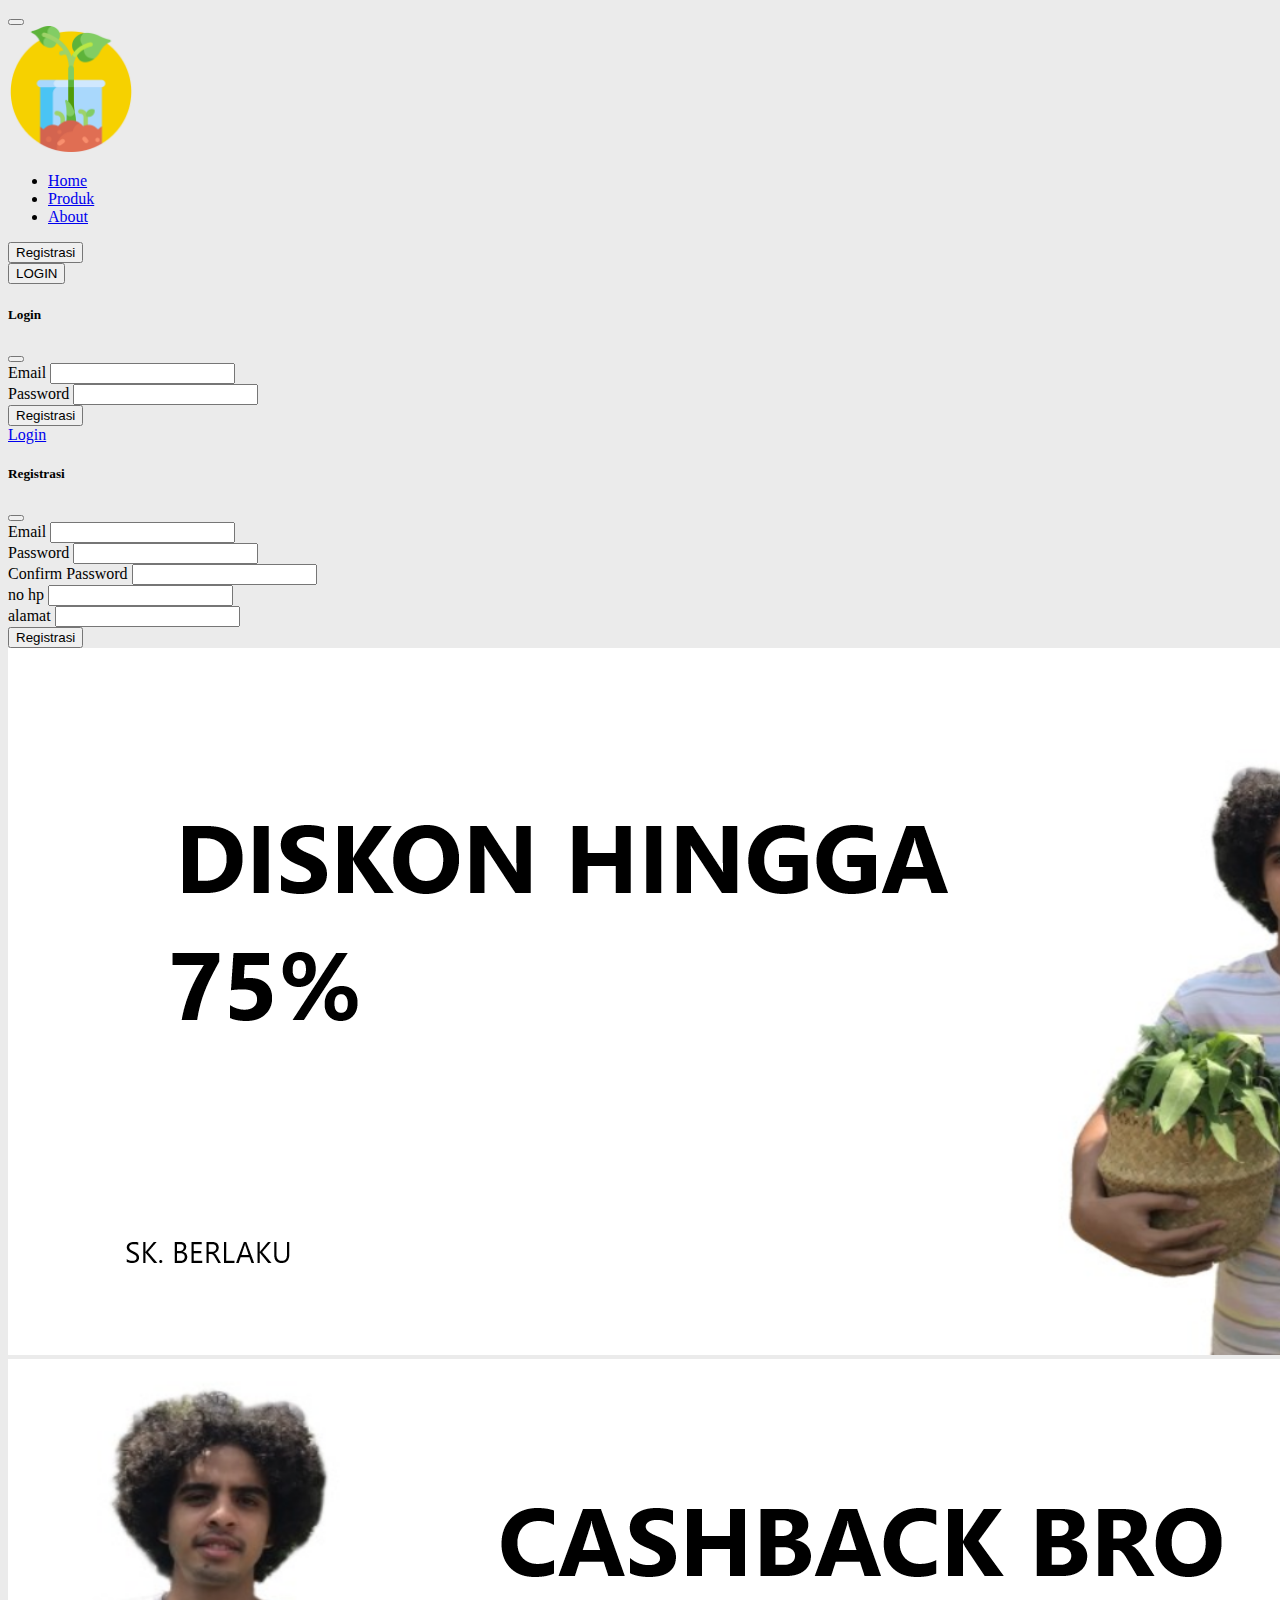
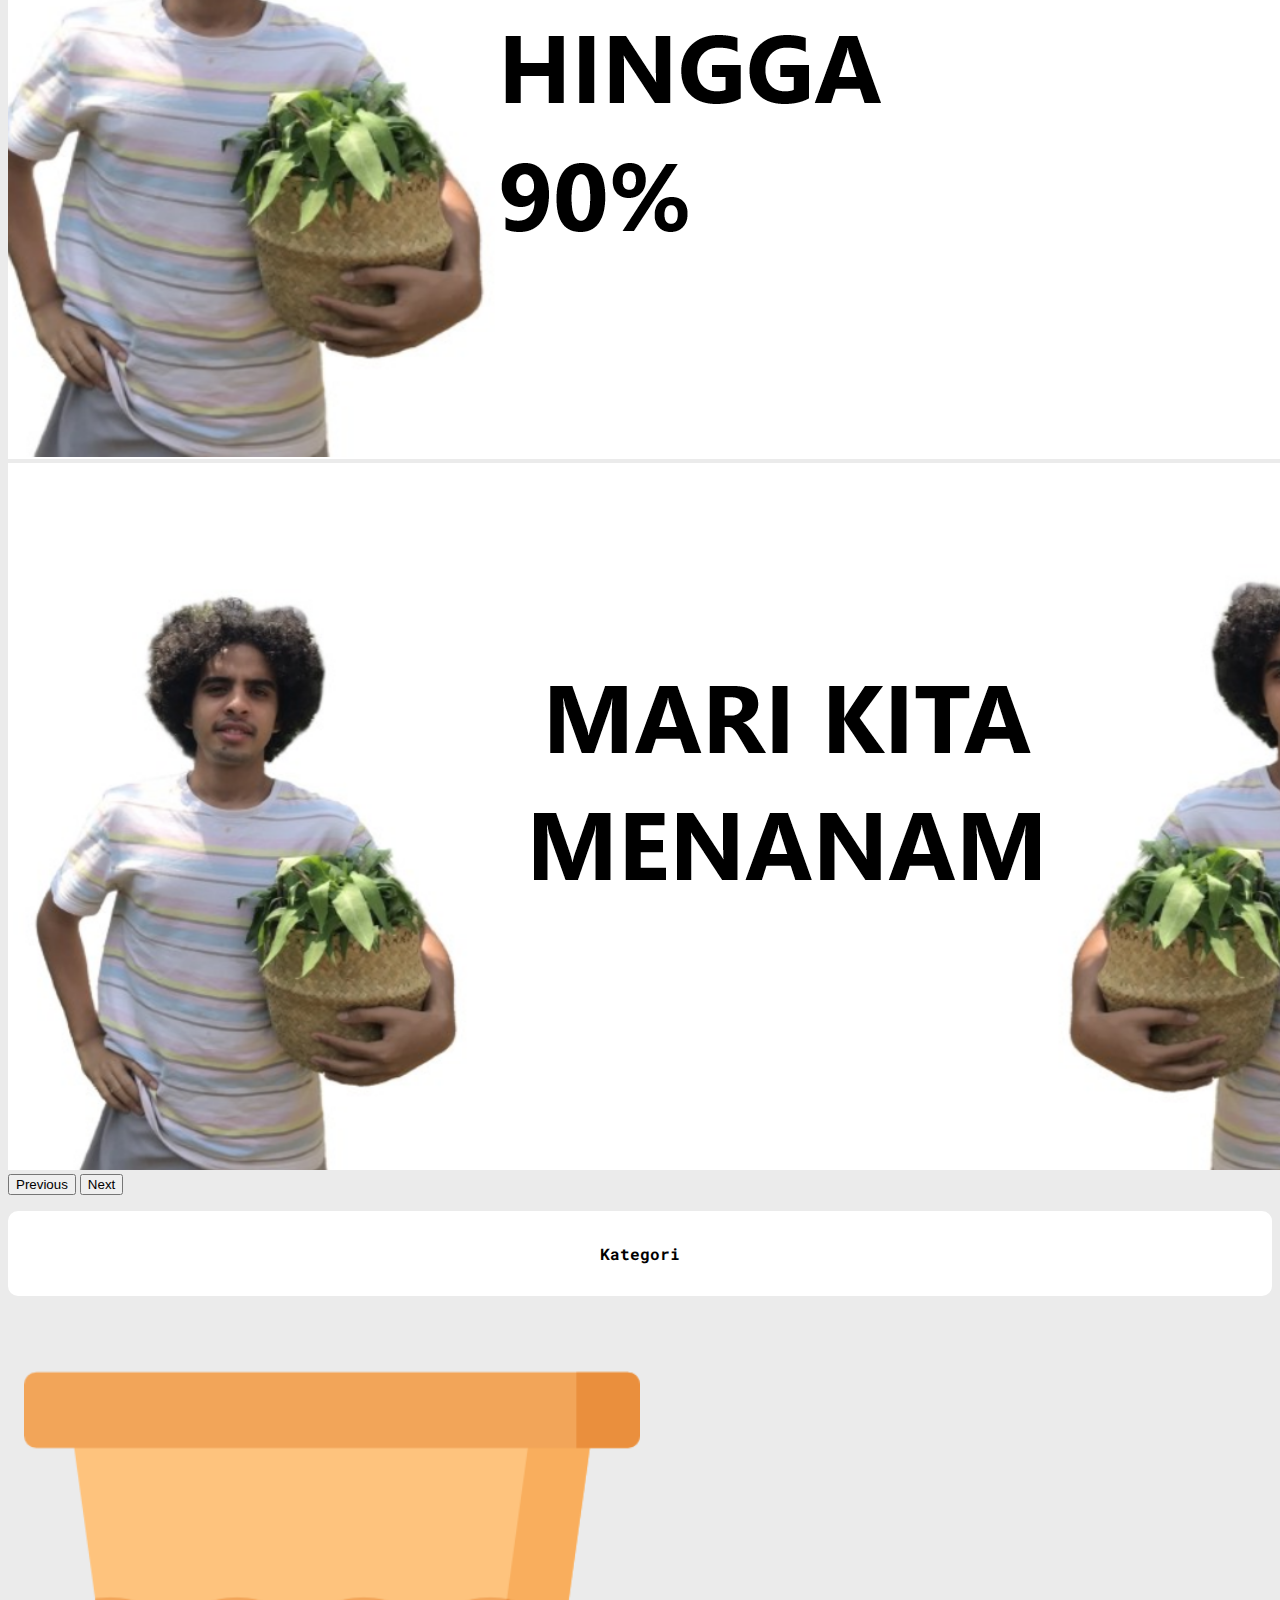
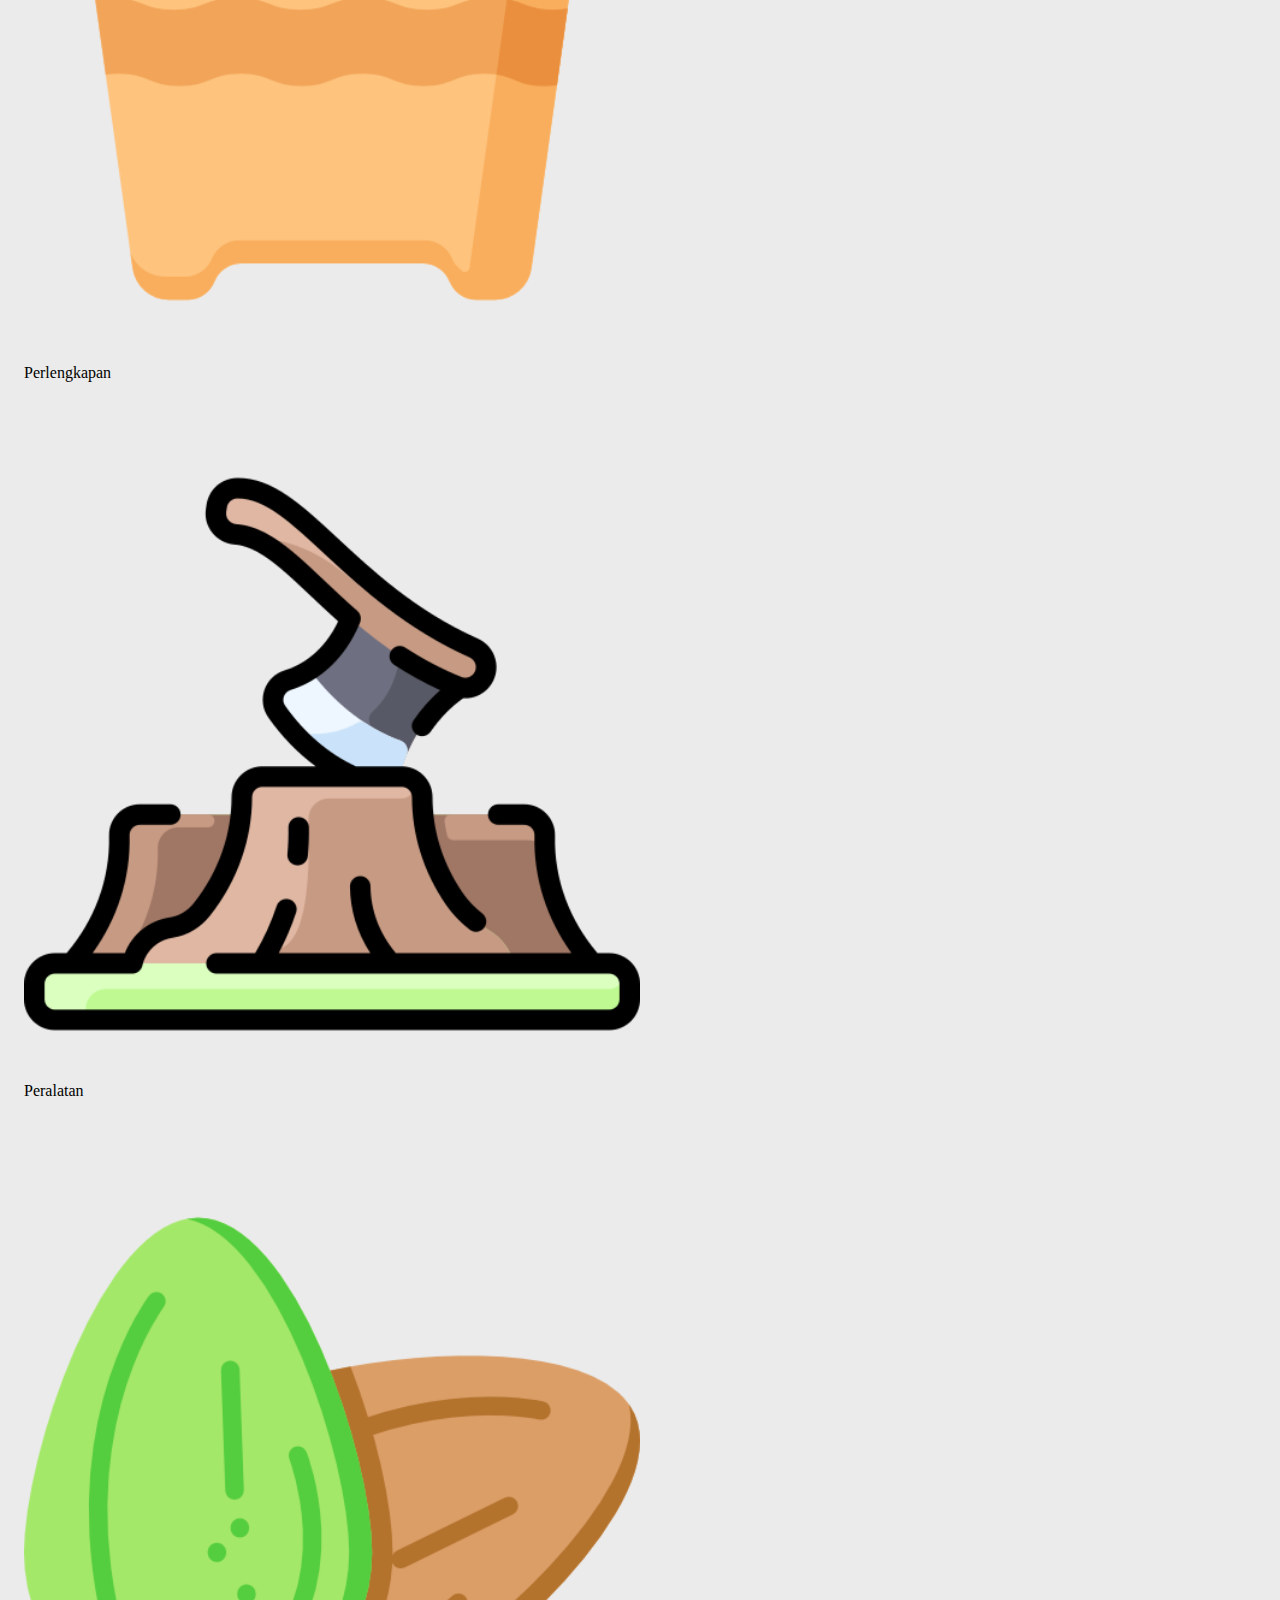
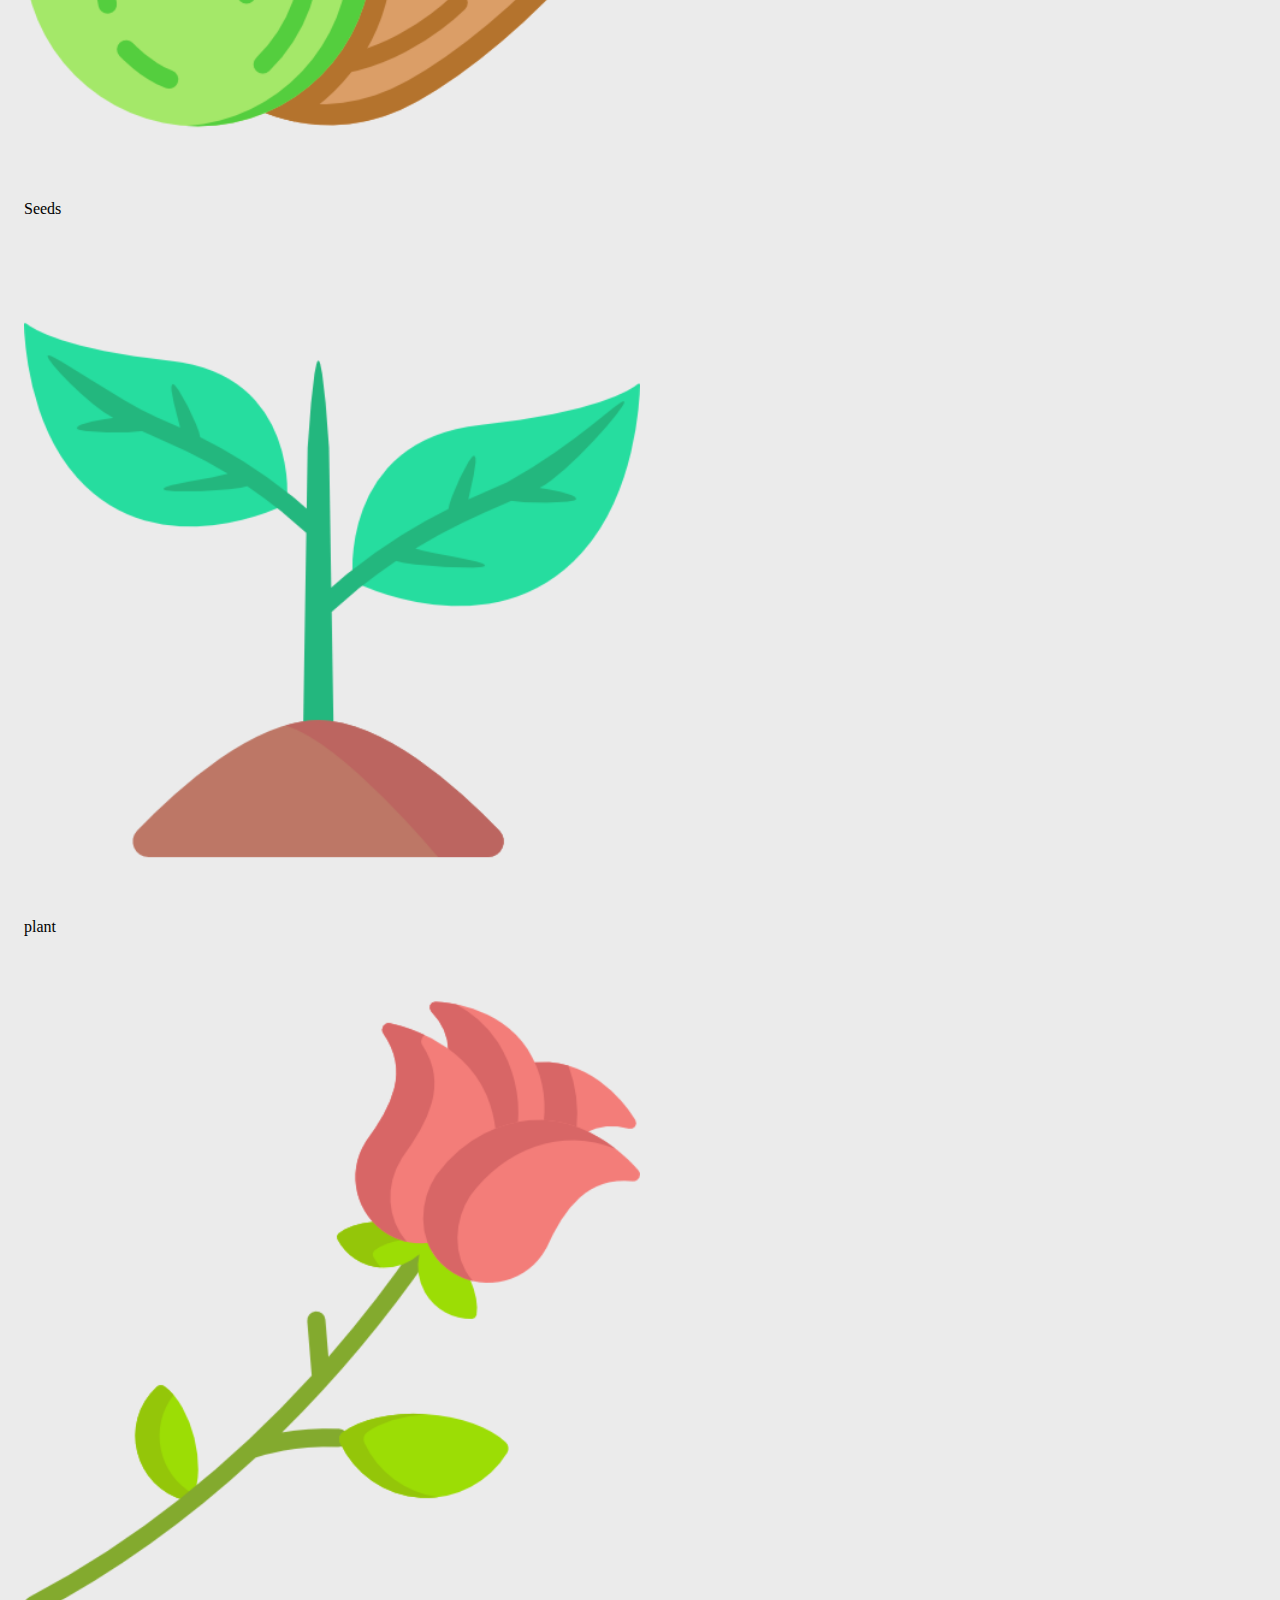
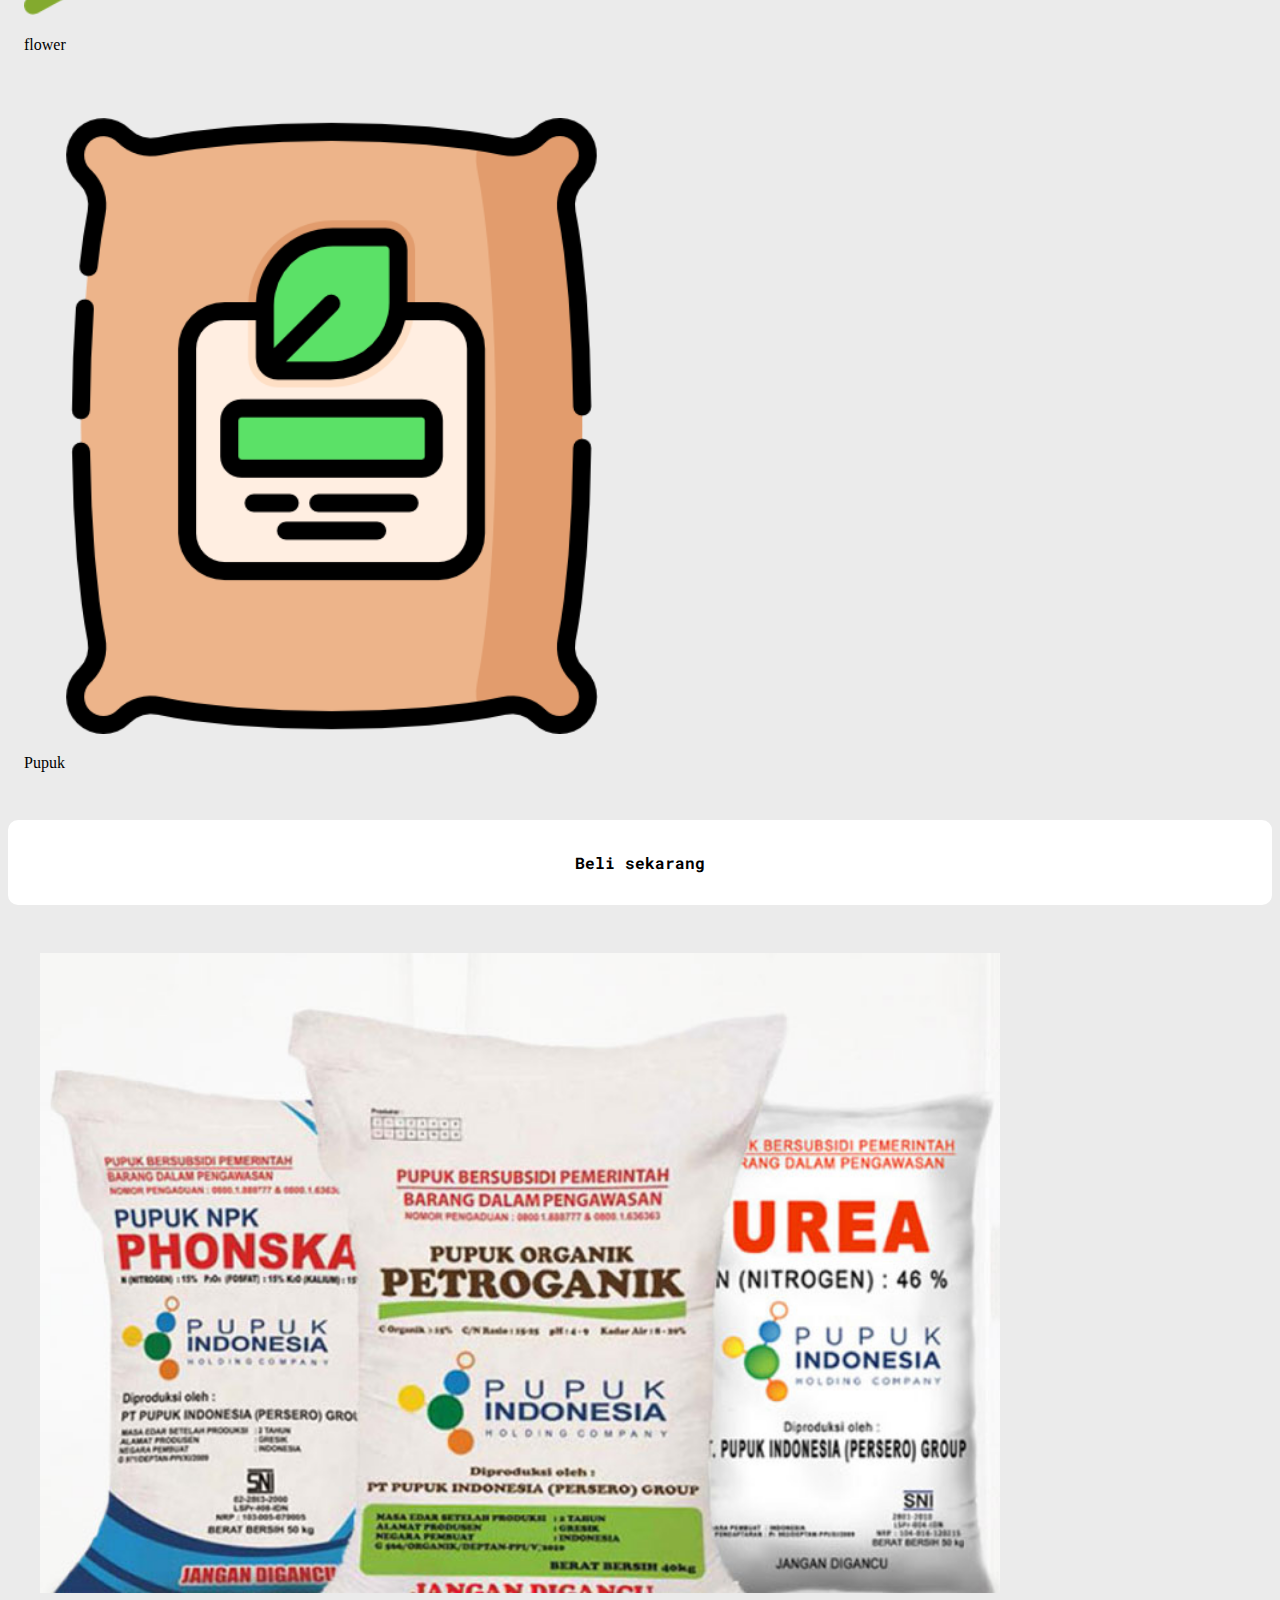
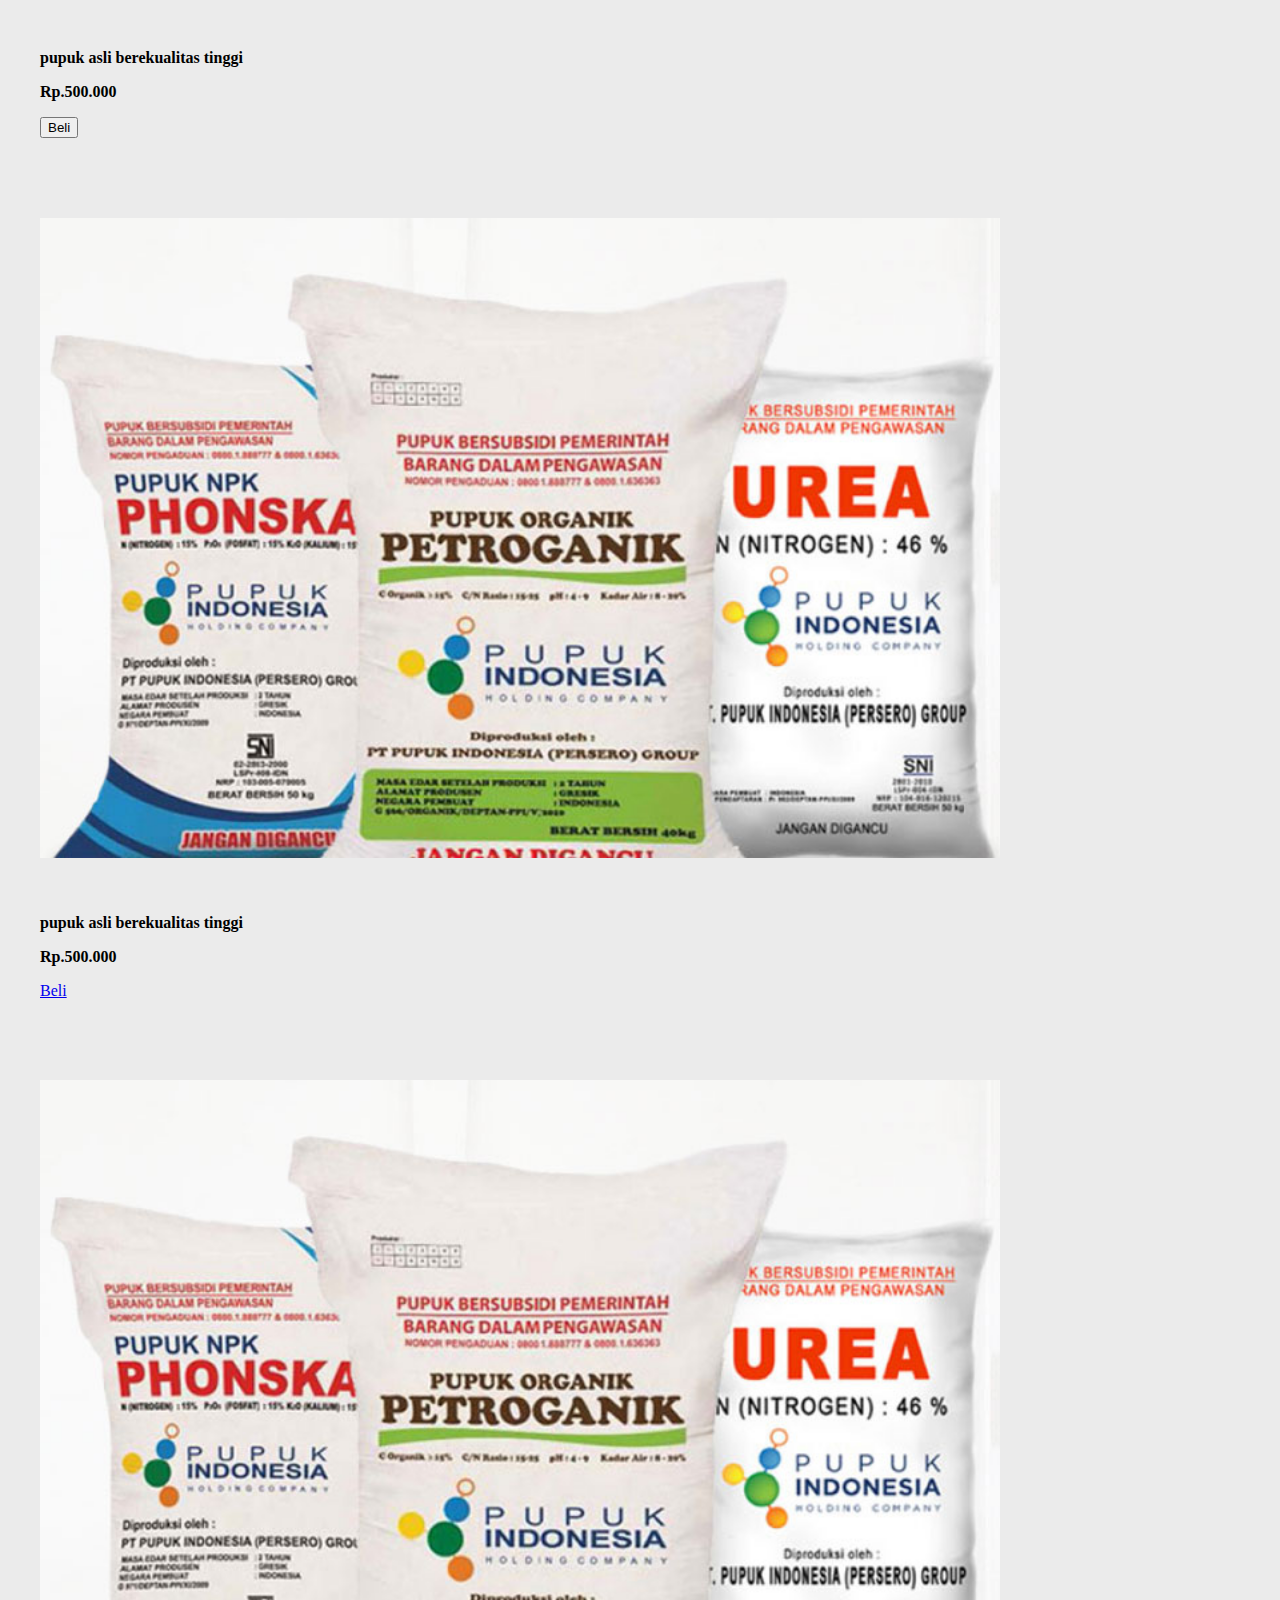
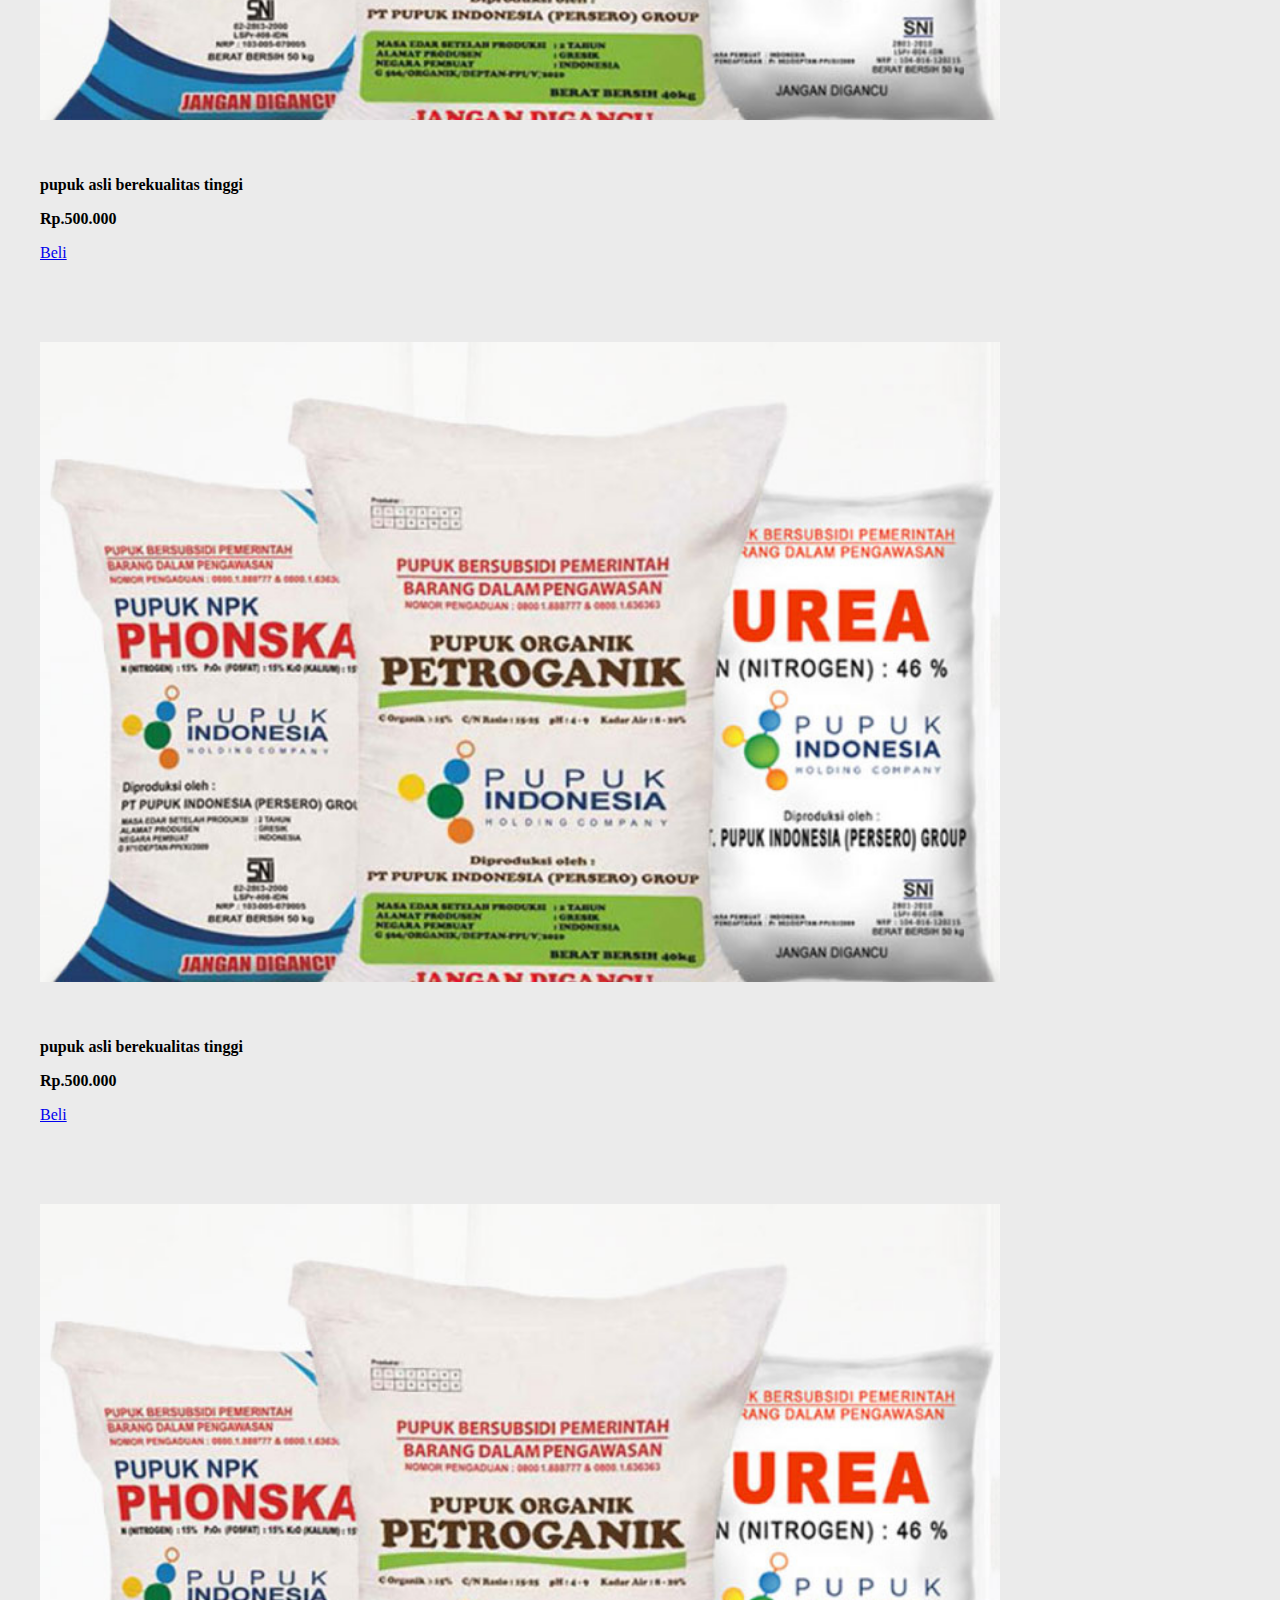
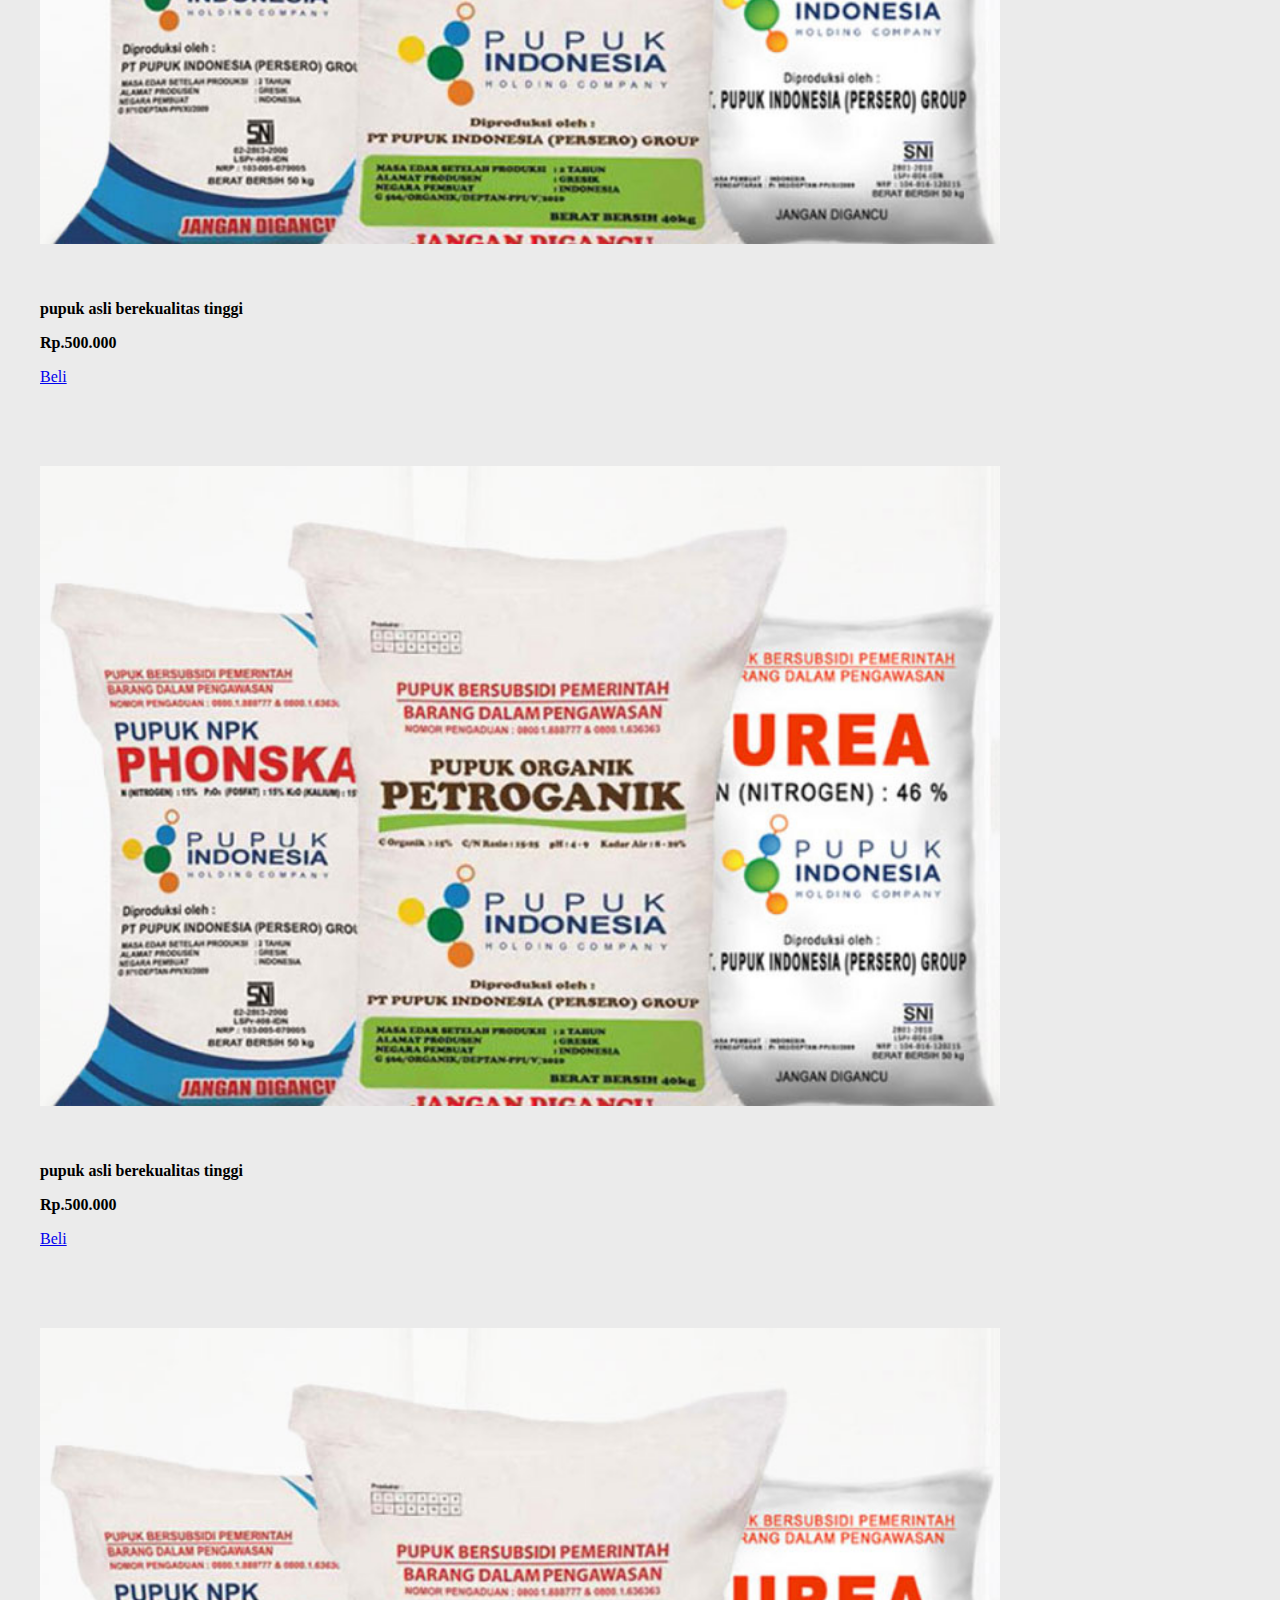
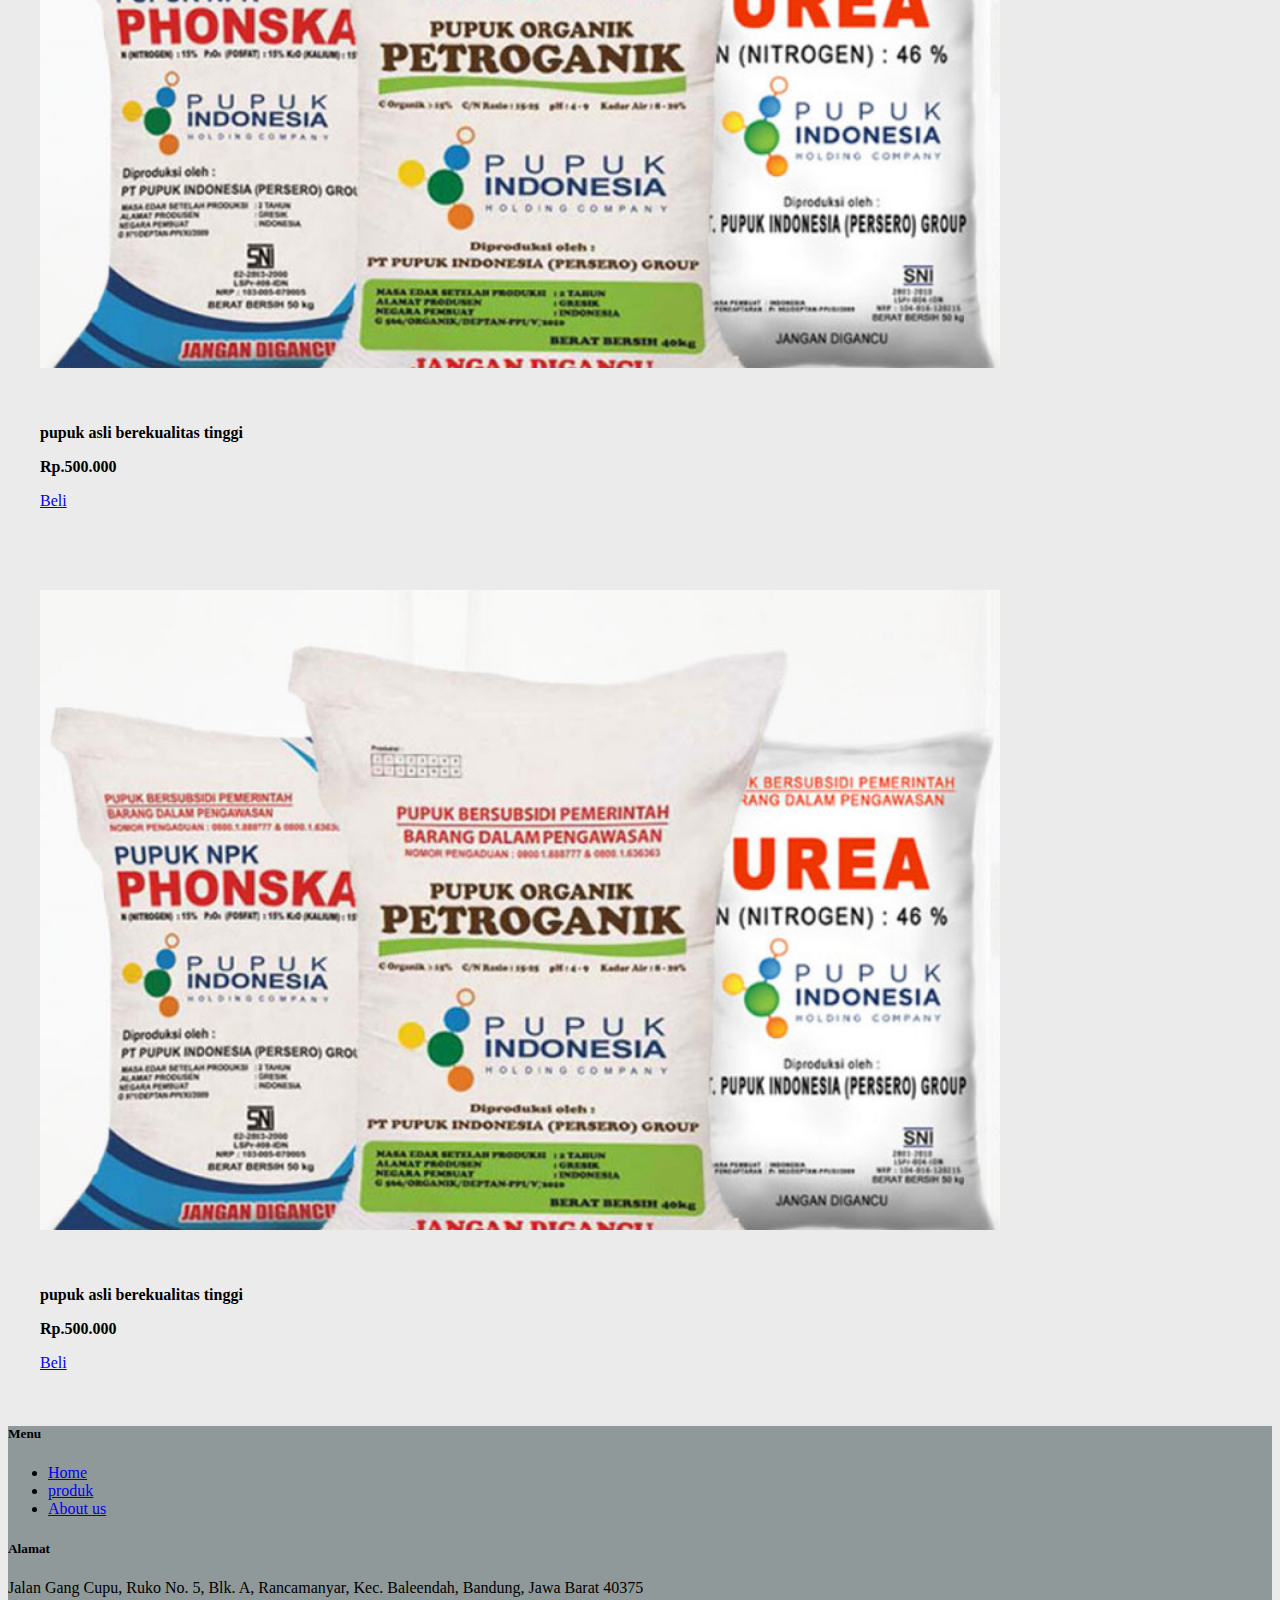
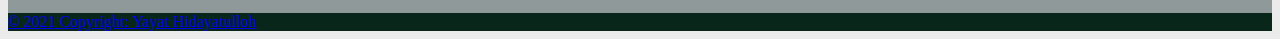
<file: website/index.html>
<!doctype html>
<html lang="en">
  <head>
    <!-- Required meta tags -->
    <meta charset="utf-8">
    <meta name="viewport" content="width=device-width, initial-scale=1, shrink-to-fit=no">

    <!-- Bootstrap CSS -->
    <link href="https://cdn.jsdelivr.net/npm/bootstrap@5.0.2/dist/css/bootstrap.min.css" rel="stylesheet" integrity="sha384-EVSTQN3/azprG1Anm3QDgpJLIm9Nao0Yz1ztcQTwFspd3yD65VohhpuuCOmLASjC" crossorigin="anonymous">
    
<style>
@import url('https://fonts.googleapis.com/css2?family=Roboto+Mono:wght@100&display=swap');
body {
    background-color:rgb(235, 235, 235);
  }
.navcss{
  background-color: rgb(8, 192, 69);

}

.pbeli{
    background-color: rgb(255, 255, 255);
    text-align: center;
    width: auto;
    margin: 1rem auto;
    padding: 1rem;
    border-radius: 10px;
    font-weight: bold;
    font-family: 'Roboto Mono', monospace;
}
.container-kategori{
  border-radius: 10px;
}
.menu-kategori{
  margin: 1rem auto;
  padding: 1rem;
  border-radius: 10px;
}
.menu-produk{
  margin: 1rem auto;
  padding: 2rem;
  border-radius: 10px;
}
.divc{
    border-radius: 10px;
}
.pproduk{
  text-align: left;
  font-weight: bold;
}
.footer1{
  background-color: white;
  text-align: center;
  padding: 1rem auto;
}
.linkfooter{
  text-align: center;
}
.maps{
  text-align: center;
}

</style>
<title>toko</title>

</head>

<body>
<!--  navbar -->
<nav class="navbar navbar-expand-lg navbar-light bg-light shadow-lg">
  <div class="container-fluid">
    <button class="navbar-toggler" type="button" data-bs-toggle="collapse" data-bs-target="#navbarTogglerDemo01" aria-controls="navbarTogglerDemo01" aria-expanded="false" aria-label="Toggle navigation">
      <span class="navbar-toggler-icon"></span>
    </button>
    <div class="collapse navbar-collapse" id="navbarTogglerDemo01">
      <a href="#" ><img src="./src/logo.png" style="width: 10%;"> </a>
      <ul class="navbar-nav me-auto mb-2 mb-lg-0">
        <li class="nav-item">
          <a class="nav-link active" aria-current="page" href="#">Home</a>
        </li>
        <li class="nav-item">
          <a class="nav-link" href="./produk.html">Produk</a>
        </li>
        <li class="nav-item">
          <a class="nav-link" href="./about.html">About</a>
        </li>


      </ul>
      <div class="d-grid gap-2 d-md-flex justify-content-md-end">
        <button type="button" class="btn btn-outline-success" data-bs-toggle="modal" data-bs-target="#exampleregistrasi" data-bs-whatever="@mdo" >Registrasi</button>
        <br>
        <button type="button" class="btn btn-success" data-bs-toggle="modal" data-bs-target="#examplelogin" data-bs-whatever="@mdo">LOGIN</button>
      
    </div>
  </div>
</nav>

<!-- Modal login -->
<div class="container-fluid">
  <div class="modal fade" id="examplelogin" tabindex="-1" aria-labelledby="exampleloginLabel" aria-hidden="true">
    <div class="modal-dialog">
      <div class="modal-content">
        <div class="modal-header">
          <h5 class="modal-title" id="exampleModalLabel">Login</h5>
          <button type="button" class="btn-close" data-bs-dismiss="modal" aria-label="Close"></button>
        </div>
        <div class="modal-body">
          <form>
            <div class="mb-3">
              <label for="recipient-name" class="col-form-label">Email</label>
              <input type="text" class="form-control" id="recipient-name">
            </div>
            <div class="mb-3">
              <label for="message-text" class="col-form-label">Password</label>
              <input type="password" class="form-control" id="recipient-name">
            
            </div>
            <div class="row">
            <div class="col-4">
            <button type="button" class="btn btn-secondary" data-bs-toggle="modal" data-bs-target="#exampleregistrasi" data-bs-whatever="@mdo">Registrasi</button>
            </div>
            <div class="col-4">
              <a href="./produk.html" class="btn btn-success" role="button" data-bs-toggle="button">Login</a>
            </div>
            </div>
          </form>
        </div>
      </div>
    </div>
  </div>
  </div>

  <!-- Modal registrasi -->
<div class="container-fluid">
  <div class="modal fade" id="exampleregistrasi" tabindex="-1" aria-labelledby="exampleregistrasiLabel" aria-hidden="true">
    <div class="modal-dialog">
      <div class="modal-content">
        <div class="modal-header">
          <h5 class="modal-title" id="exampleModalLabel">Registrasi</h5>
          <button type="button" class="btn-close" data-bs-dismiss="modal" aria-label="Close"></button>
        </div>
        <div class="modal-body">
          <form>
            <div class="mb-3">
              <label for="recipient-name" class="col-form-label">Email</label>
              <input type="text" class="form-control" id="recipient-name">
            </div>
            <div class="mb-3">
              <label for="message-text" class="col-form-label">Password</label>
              <input type="password" class="form-control" id="recipient-password">
            </div>            <div class="mb-3">
              <label for="message-text" class="col-form-label">Confirm Password</label>
              <input type="password" class="form-control" id="recipient-password">
            </div>
            <div class="mb-3">
              <label for="recipient-name" class="col-form-label">no hp</label>
              <input type="text" class="form-control" id="recipient-no">
            </div>
            <div class="mb-3">
              <label for="recipient-name" class="col-form-label">alamat</label>
              <input type="text" class="form-control" id="recipient-alamat">
            </div>
            <div class="row">
            <div class="col-4">
            <button type="button" class="btn btn-secondary" data-bs-toggle="modal" data-bs-target="#examplelogin" data-bs-whatever="@mdo">Registrasi</button>
            </div>
            </div>
          </form>
        </div>
      </div>
    </div>
  </div>
  </div>


    <!-- Carousel -->
<div class="container">
    <div id="carouselExampleInterval" class="carousel slide" data-bs-ride="carousel">
      <div class="carousel-inner">
        <div class="carousel-item active" data-bs-interval="10000">
          <img src="./src/img1.png" class="d-block w-100" alt="...">
        </div>
        <div class="carousel-item" data-bs-interval="2000">
          <img src="./src/img3.png" class="d-block w-100" alt="...">
        </div>
        <div class="carousel-item">
          <img src="./src/img2.png" class="d-block w-100" alt="...">
        </div>
      </div>
      <button class="carousel-control-prev" type="button" data-bs-target="#carouselExampleInterval" data-bs-slide="prev">
        <span class="carousel-control-prev-icon" aria-hidden="true"></span>
        <span class="visually-hidden">Previous</span>
      </button>
      <button class="carousel-control-next" type="button" data-bs-target="#carouselExampleInterval" data-bs-slide="next">
        <span class="carousel-control-next-icon" aria-hidden="true"></span>
        <span class="visually-hidden">Next</span>
      </button>
    </div>
</div></div>






<!-- text -->
<div class="pbeli container shadow-lg">
  <p>Kategori</p>
 </div>
<!-- kategori -->
<div class="container-kategori container bg-white shadow-lg card-body">
  <div class="row text-center">
    <div class="col-lg-2 col-md-3 col-sm-4 col-6">
      <div class="menu-kategori shadow-lg">
        <a href="./produk.html"> <img src="./src/pot.png" style="width: 50%;"></a>
        <p>Perlengkapan</p>
      </div>
    </div>
    <div class="col-lg-2 col-md-3 col-sm-4 col-6">
      <div class="menu-kategori shadow-lg">
        <a href="./produk.html"> <img src="./src/alat.png" style="width: 50%;"></a>
        <p>Peralatan</p>
      </div>
    </div>
    <div class="col-lg-2 col-md-3 col-sm-4 col-6">
      <div class="menu-kategori shadow-lg">
        <a href="./produk.html"> <img src="./src/seeds.png" style="width: 50%;"></a>
        <p>Seeds</p>
      </div>
    </div>
    <div class="col-lg-2 col-md-3 col-sm-4 col-6">
      <div class="menu-kategori shadow-lg">
        <a href="./produk.html"> <img src="./src/plant.png" style="width: 50%;"></a>
        <p>plant</p>
      </div>
    </div>
    <div class="col-lg-2 col-md-3 col-sm-4 col-6">
      <div class="menu-kategori shadow-lg">
        <a href="./produk.html"> <img src="./src/rose.png" style="width: 50%;"></a>
        <p>flower</p>
      </div>
    </div>
    <div class="col-lg-2 col-md-3 col-sm-4 col-6">
      <div class="menu-kategori shadow-lg">
        <a href="./produk.html"> <img src="./src/pupuk.png" style="width: 50%;"></a>
        <p>Pupuk</p>
      </div>
    </div>
  </div>
</div>

<!-- text -->
<div class="pbeli container shadow-lg">
  <p>Beli sekarang</p>
 </div>
<!-- produk -->
<div class="container-kategori container bg-white shadow-lg">
  <div class=" row text-center">
    <div class="col-lg-3 col-md-3 col-sm-5 col-8">
      <div class="menu-produk shadow-lg">
          <a href="#"> <img src="./src/pupukproduk.jpg" style="width: 80%;"></a>
          <br><br><br>
          <p class="pproduk">pupuk asli berekualitas tinggi</p>
          <div class="footer d-grid gap-2 d-md-flex justify-content-md-end">
            <p class="pproduk">Rp.500.000</p>
            <button class="btn btn-success me-md-2" type="button">Beli</button>
        </div>
      </div> 
    </div>
    <div class="col-lg-3 col-md-3 col-sm-5 col-8">
      <div class="menu-produk shadow-lg">
          <a href="#"> <img src="./src/pupukproduk.jpg" style="width: 80%;"></a>
          <br><br><br>
          <p class="pproduk">pupuk asli berekualitas tinggi</p>
          <div class="footer d-grid gap-2 d-md-flex justify-content-md-end">
            <p class="pproduk">Rp.500.000</p>
            <a href="./beli.html" class="btn btn-success" role="button" data-bs-toggle="button">Beli</a>
        </div>
      </div> 
    </div>
    <div class="col-lg-3 col-md-3 col-sm-5 col-8">
      <div class="menu-produk shadow-lg">
          <a href="#"> <img src="./src/pupukproduk.jpg" style="width: 80%;"></a>
          <br><br><br>
          <p class="pproduk">pupuk asli berekualitas tinggi</p>
          <div class="footer d-grid gap-2 d-md-flex justify-content-md-end">
            <p class="pproduk">Rp.500.000</p>
            <a href="./beli.html" class="btn btn-success" role="button" data-bs-toggle="button">Beli</a>
        </div>
      </div> 
    </div>
    <div class="col-lg-3 col-md-3 col-sm-5 col-8">
      <div class="menu-produk shadow-lg">
          <a href="#"> <img src="./src/pupukproduk.jpg" style="width: 80%;"></a>
          <br><br><br>
          <p class="pproduk">pupuk asli berekualitas tinggi</p>
          <div class="footer d-grid gap-2 d-md-flex justify-content-md-end">
            <p class="pproduk">Rp.500.000</p>
            <a href="./beli.html" class="btn btn-success" role="button" data-bs-toggle="button">Beli</a>
        </div>
      </div> 
    </div>
    <div class="col-lg-3 col-md-3 col-sm-5 col-8">
      <div class="menu-produk shadow-lg">
          <a href="#"> <img src="./src/pupukproduk.jpg" style="width: 80%;"></a>
          <br><br><br>
          <p class="pproduk">pupuk asli berekualitas tinggi</p>
          <div class="footer d-grid gap-2 d-md-flex justify-content-md-end">
            <p class="pproduk">Rp.500.000</p>
            <a href="./beli.html" class="btn btn-success" role="button" data-bs-toggle="button">Beli</a>
        </div>
      </div> 
    </div>
    <div class="col-lg-3 col-md-3 col-sm-5 col-8">
      <div class="menu-produk shadow-lg">
          <a href="#"> <img src="./src/pupukproduk.jpg" style="width: 80%;"></a>
          <br><br><br>
          <p class="pproduk">pupuk asli berekualitas tinggi</p>
          <div class="footer d-grid gap-2 d-md-flex justify-content-md-end">
            <p class="pproduk">Rp.500.000</p>
            <a href="./beli.html" class="btn btn-success" role="button" data-bs-toggle="button">Beli</a>
        </div>
      </div> 
    </div>
    <div class="col-lg-3 col-md-3 col-sm-5 col-8">
      <div class="menu-produk shadow-lg">
          <a href="#"> <img src="./src/pupukproduk.jpg" style="width: 80%;"></a>
          <br><br><br>
          <p class="pproduk">pupuk asli berekualitas tinggi</p>
          <div class="footer d-grid gap-2 d-md-flex justify-content-md-end">
            <p class="pproduk">Rp.500.000</p>
            <a href="./beli.html" class="btn btn-success" role="button" data-bs-toggle="button">Beli</a>
        </div>
      </div> 
    </div>
    <div class="col-lg-3 col-md-3 col-sm-5 col-8">
      <div class="menu-produk shadow-lg">
          <a href="#"> <img src="./src/pupukproduk.jpg" style="width: 80%;"></a>
          <br><br><br>
          <p class="pproduk">pupuk asli berekualitas tinggi</p>
          <div class="footer d-grid gap-2 d-md-flex justify-content-md-end">
            <p class="pproduk">Rp.500.000</p>
            <a href="./beli.html" class="btn btn-success" role="button" data-bs-toggle="button">Beli</a>
        </div>
      </div> 
    </div>
  </div>
</div>




    <!-- jQuery first, then Popper.js, then Bootstrap JS -->
    <script src="https://cdn.jsdelivr.net/npm/bootstrap@5.0.2/dist/js/bootstrap.bundle.min.js" integrity="sha384-MrcW6ZMFYlzcLA8Nl+NtUVF0sA7MsXsP1UyJoMp4YLEuNSfAP+JcXn/tWtIaxVXM" crossorigin="anonymous"></script>
  </body>

  <!--footer-->
<footer class=" text-center text-lg-start" style="background-color: rgb(143, 153, 153);">
  <!-- Grid container -->
  <div class="container p-4">
    <!--Grid row-->
    <div class="row">
      <!--Grid column-->
      <div class="col-lg-6 col-md-12 mb-4 mb-md-0">
        <h5 class="text-uppercase">Menu</h5>

        <ul class="list-unstyled mb-0">
          <li>
            <a href="#!" class="text-dark">Home</a>
          </li>
          <li>
            <a href="#!" class="text-dark">produk</a>
          </li>
          <li>
            <a href="#!" class="text-dark">About us</a>
          </li>

        </ul>

      </div>
      <!--Grid column-->

      <!--Grid column-->
      <div class="col-lg-6 col-md-12 mb-4 mb-md-0">
        <h5 class="text-uppercase">Alamat</h5>

        <p>
          Jalan Gang Cupu, Ruko No. 5, Blk. A, Rancamanyar, Kec. Baleendah, Bandung, Jawa Barat 40375
        </p>
      </div>
      <!--Grid column-->
    </div>
    <!--Grid row-->
  </div>
  <!-- Grid container -->

  <!-- Copyright -->
  <div class="text-center p-3" style="background-color: rgb(8, 39, 26);">
    
    <a class="text-light" href="#">© 2021 Copyright: Yayat Hidayatulloh</a>
  </div>
  <!-- Copyright -->
</footer>
</html>
</file>
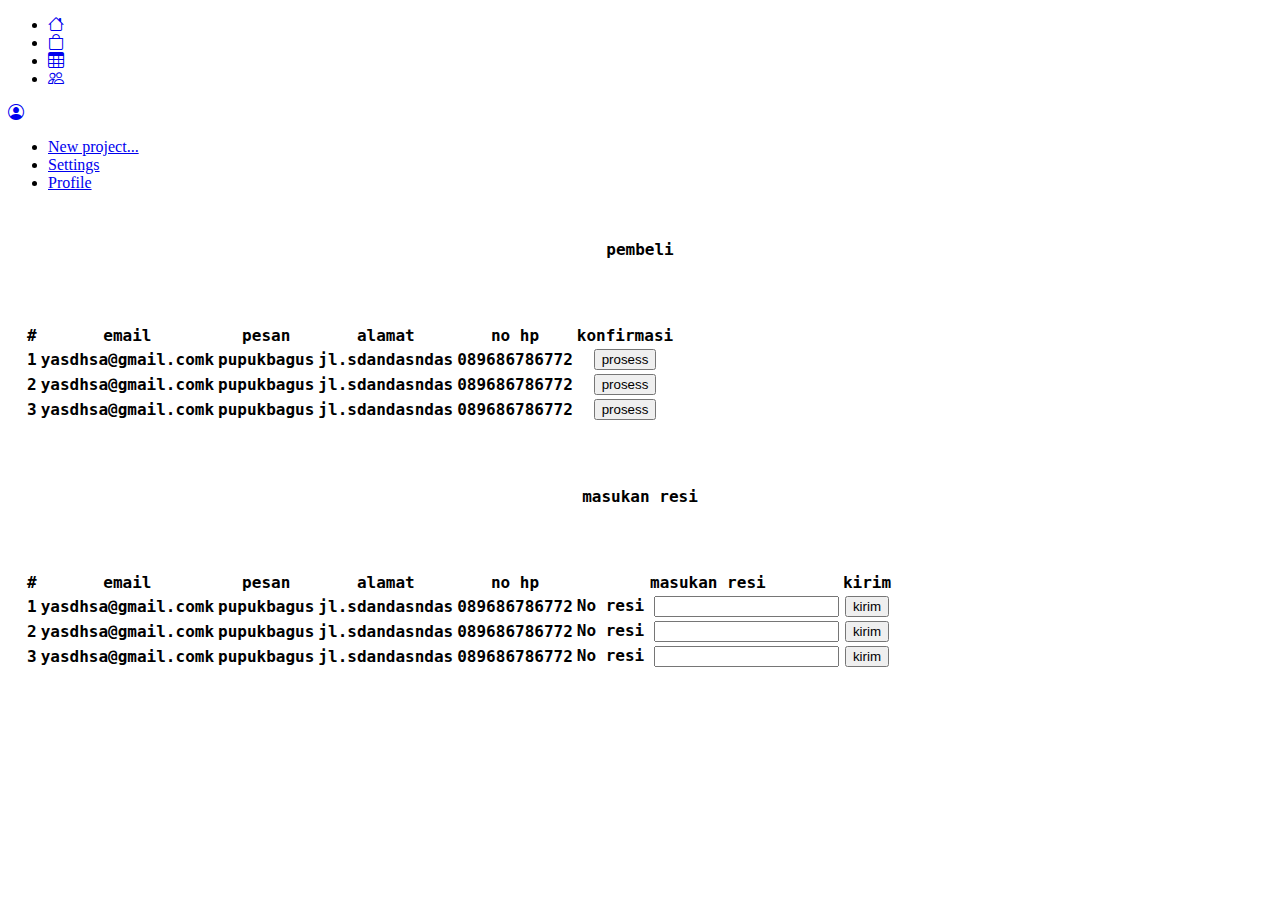
<file: admin/proses.html>
<!doctype html>
<html lang="en">
  <head>
    <!-- Required meta tags -->
    <meta charset="utf-8">
    <meta name="viewport" content="width=device-width, initial-scale=1">

    <!-- Bootstrap CSS -->
    <link href="https://cdn.jsdelivr.net/npm/bootstrap@5.0.2/dist/css/bootstrap.min.css" rel="stylesheet" integrity="sha384-EVSTQN3/azprG1Anm3QDgpJLIm9Nao0Yz1ztcQTwFspd3yD65VohhpuuCOmLASjC" crossorigin="anonymous">
    <link rel="stylesheet" href="https://cdn.jsdelivr.net/npm/bootstrap-icons@1.6.1/font/bootstrap-icons.css">
    <title>Hello, world!</title>
    <style>
        .pbeli{
            background-color: rgb(255, 255, 255);
            text-align: center;
            width: auto;
            margin: 1rem auto;
            padding: 1rem;
            border-radius: 10px;
            font-weight: bold;
            font-family: 'Roboto Mono', monospace;
        }
        .menu-produk{
          margin: 1rem auto;
          padding: 2rem;
          border-radius: 10px;
        }
        .container-kategori{
          border-radius: 10px;
        }
        .page1{
            background-color: rgb(255, 255, 255);
            text-align: center;
            width: auto;
            margin: 1rem auto;
            padding: 1rem;
            border-radius: 10px;
            font-weight: bold;
        }
        .footer1{
          background-color: white;
          text-align: center;
          padding: 1rem auto;
        }
        .linkfooter{
          text-align: left;
        }
        .chart-container {
    width: 50%;
    height: 50%;
    margin: auto;
  }
            </style>
  </head>
  <body>
    <div class="container-fluid">
        <div class="row">
            <div class="col-sm-auto bg-light sticky-top">
                <div class="d-flex flex-sm-column flex-row flex-nowrap bg-light align-items-center sticky-top">
    
                    <ul class="nav nav-pills nav-flush flex-sm-column flex-row flex-nowrap mb-auto mx-auto text-center align-items-center">
                        <li class="nav-item">
                            <a href="./index.html" class="nav-link py-3 px-2" title="" data-bs-toggle="tooltip" data-bs-placement="right" data-bs-original-title="Home">
                                <i class="bi-house fs-1"></i>
                            </a>
                        </li>
                        <li>
                            <a href="#" class="nav-link py-3 px-2" title="" data-bs-toggle="tooltip" data-bs-placement="right" data-bs-original-title="Dashboard">
                                <i class="bi bi-bag fs-1"></i>
                            </a>
                        </li>
                        <li>
                            <a href="#" class="nav-link py-3 px-2" title="" data-bs-toggle="tooltip" data-bs-placement="right" data-bs-original-title="Orders">
                                <i class="bi-table fs-1"></i>
                            </a>
                        </li>
    
                        <li>
                            <a href="./chat.html" class="nav-link py-3 px-2" title="" data-bs-toggle="tooltip" data-bs-placement="right" data-bs-original-title="Customers">
                                <i class="bi-people fs-1"></i>
                            </a>
                        </li>
                    </ul>
                    <div class="dropdown">
                        <a href="#" class="d-flex align-items-center justify-content-center p-3 link-dark text-decoration-none dropdown-toggle" id="dropdownUser3" data-bs-toggle="dropdown" aria-expanded="false">
                            <i class="bi-person-circle h2"></i>
                        </a>
                        <ul class="dropdown-menu text-small shadow" aria-labelledby="dropdownUser3">
                            <li><a class="dropdown-item" href="#">New project...</a></li>
                            <li><a class="dropdown-item" href="#">Settings</a></li>
                            <li><a class="dropdown-item" href="#">Profile</a></li>
                        </ul>
                    </div>
                </div>
            </div>
            <div class="col-sm p-3 min-vh-100">
                <!-- content -->
                <div class="pbeli container shadow-lg">
                    <p>pembeli</p>
                   </div>
                   
                   <div class="pbeli container shadow-lg">
                <table class="table">
                    <thead>
                      <tr>
                        <th scope="col">#</th>
                        <th scope="col">email</th>
                        <th scope="col">pesan</th>
                        <th scope="col">alamat</th>
                        <th scope="col">no hp</th>
                        <th scope="col">konfirmasi</th>
                      </tr>
                    </thead>
                    <tbody>
                      <tr>
                        <th scope="row">1</th>
                        <td>yasdhsa@gmail.comk</td>
                        <td>pupukbagus</td>
                        <td>jl.sdandasndas</td>
                        <td>089686786772</td>
                        <td><button type="button" class="btn btn-primary">prosess</button></td>
                      </tr>
                      <tr>
                        <th scope="row">2</th>
                        <td>yasdhsa@gmail.comk</td>
                        <td>pupukbagus</td>
                        <td>jl.sdandasndas</td>
                        <td>089686786772</td>
                        <td><button type="button" class="btn btn-primary">prosess</button></td>
                      </tr>
                      <tr>
                        <th scope="row">3</th>
                        <td>yasdhsa@gmail.comk</td>
                        <td>pupukbagus</td>
                        <td>jl.sdandasndas</td>
                        <td>089686786772</td>
                        <td><button type="button" class="btn btn-primary">prosess</button></td>
                      </tr>
                    </tbody>
                  </table>
                </div>

                <div class="pbeli container shadow-lg">
                    <p>masukan resi</p>
                   </div>
                   
                   <div class="pbeli container shadow-lg">
                <table class="table">
                    <thead>
                      <tr>
                        <th scope="col">#</th>
                        <th scope="col">email</th>
                        <th scope="col">pesan</th>
                        <th scope="col">alamat</th>
                        <th scope="col">no hp</th>
                        <th scope="col">masukan resi</th>
                        <th scope="col">kirim</th>
                      </tr>
                    </thead>
                    <tbody>
                      <tr>
                        <th scope="row">1</th>
                        <td>yasdhsa@gmail.comk</td>
                        <td>pupukbagus</td>
                        <td>jl.sdandasndas</td>
                        <td>089686786772</td>
                        <td><div class="input-group input-group-sm mb-3">
                            <span class="input-group-text" id="inputGroup-sizing-sm">No resi</span>
                            <input type="text" class="form-control" aria-label="Sizing example input" aria-describedby="inputGroup-sizing-sm">
                          </div></td>
                        <td><button type="button" class="btn btn-primary">kirim</button></td>
                      </tr>
                      <tr>
                        <th scope="row">2</th>
                        <td>yasdhsa@gmail.comk</td>
                        <td>pupukbagus</td>
                        <td>jl.sdandasndas</td>
                        <td>089686786772</td>
                        <td><div class="input-group input-group-sm mb-3">
                            <span class="input-group-text" id="inputGroup-sizing-sm">No resi</span>
                            <input type="text" class="form-control" aria-label="Sizing example input" aria-describedby="inputGroup-sizing-sm">
                          </div></td>
                        <td><button type="button" class="btn btn-primary">kirim</button></td>
                      </tr>
                      <tr>
                        <th scope="row">3</th>
                        <td>yasdhsa@gmail.comk</td>
                        <td>pupukbagus</td>
                        <td>jl.sdandasndas</td>
                        <td>089686786772</td>
                        <td><div class="input-group input-group-sm mb-3">
                            <span class="input-group-text" id="inputGroup-sizing-sm">No resi</span>
                            <input type="text" class="form-control" aria-label="Sizing example input" aria-describedby="inputGroup-sizing-sm">
                          </div></td>
                        <td><button type="button" class="btn btn-primary">kirim</button></td>
                      </tr>
                    </tbody>
                  </table>
                </div>
            </div>
    
        </div>
    </div>
    

    <!-- Optional JavaScript; choose one of the two! -->

    <!-- Option 1: Bootstrap Bundle with Popper -->
    <script src="https://cdn.jsdelivr.net/npm/bootstrap@5.0.2/dist/js/bootstrap.bundle.min.js" integrity="sha384-MrcW6ZMFYlzcLA8Nl+NtUVF0sA7MsXsP1UyJoMp4YLEuNSfAP+JcXn/tWtIaxVXM" crossorigin="anonymous"></script>

    <!-- Option 2: Separate Popper and Bootstrap JS -->
    <!--
    <script src="https://cdn.jsdelivr.net/npm/@popperjs/core@2.9.2/dist/umd/popper.min.js" integrity="sha384-IQsoLXl5PILFhosVNubq5LC7Qb9DXgDA9i+tQ8Zj3iwWAwPtgFTxbJ8NT4GN1R8p" crossorigin="anonymous"></script>
    <script src="https://cdn.jsdelivr.net/npm/bootstrap@5.0.2/dist/js/bootstrap.min.js" integrity="sha384-cVKIPhGWiC2Al4u+LWgxfKTRIcfu0JTxR+EQDz/bgldoEyl4H0zUF0QKbrJ0EcQF" crossorigin="anonymous"></script>
    -->
  </body>
</html>
</file>
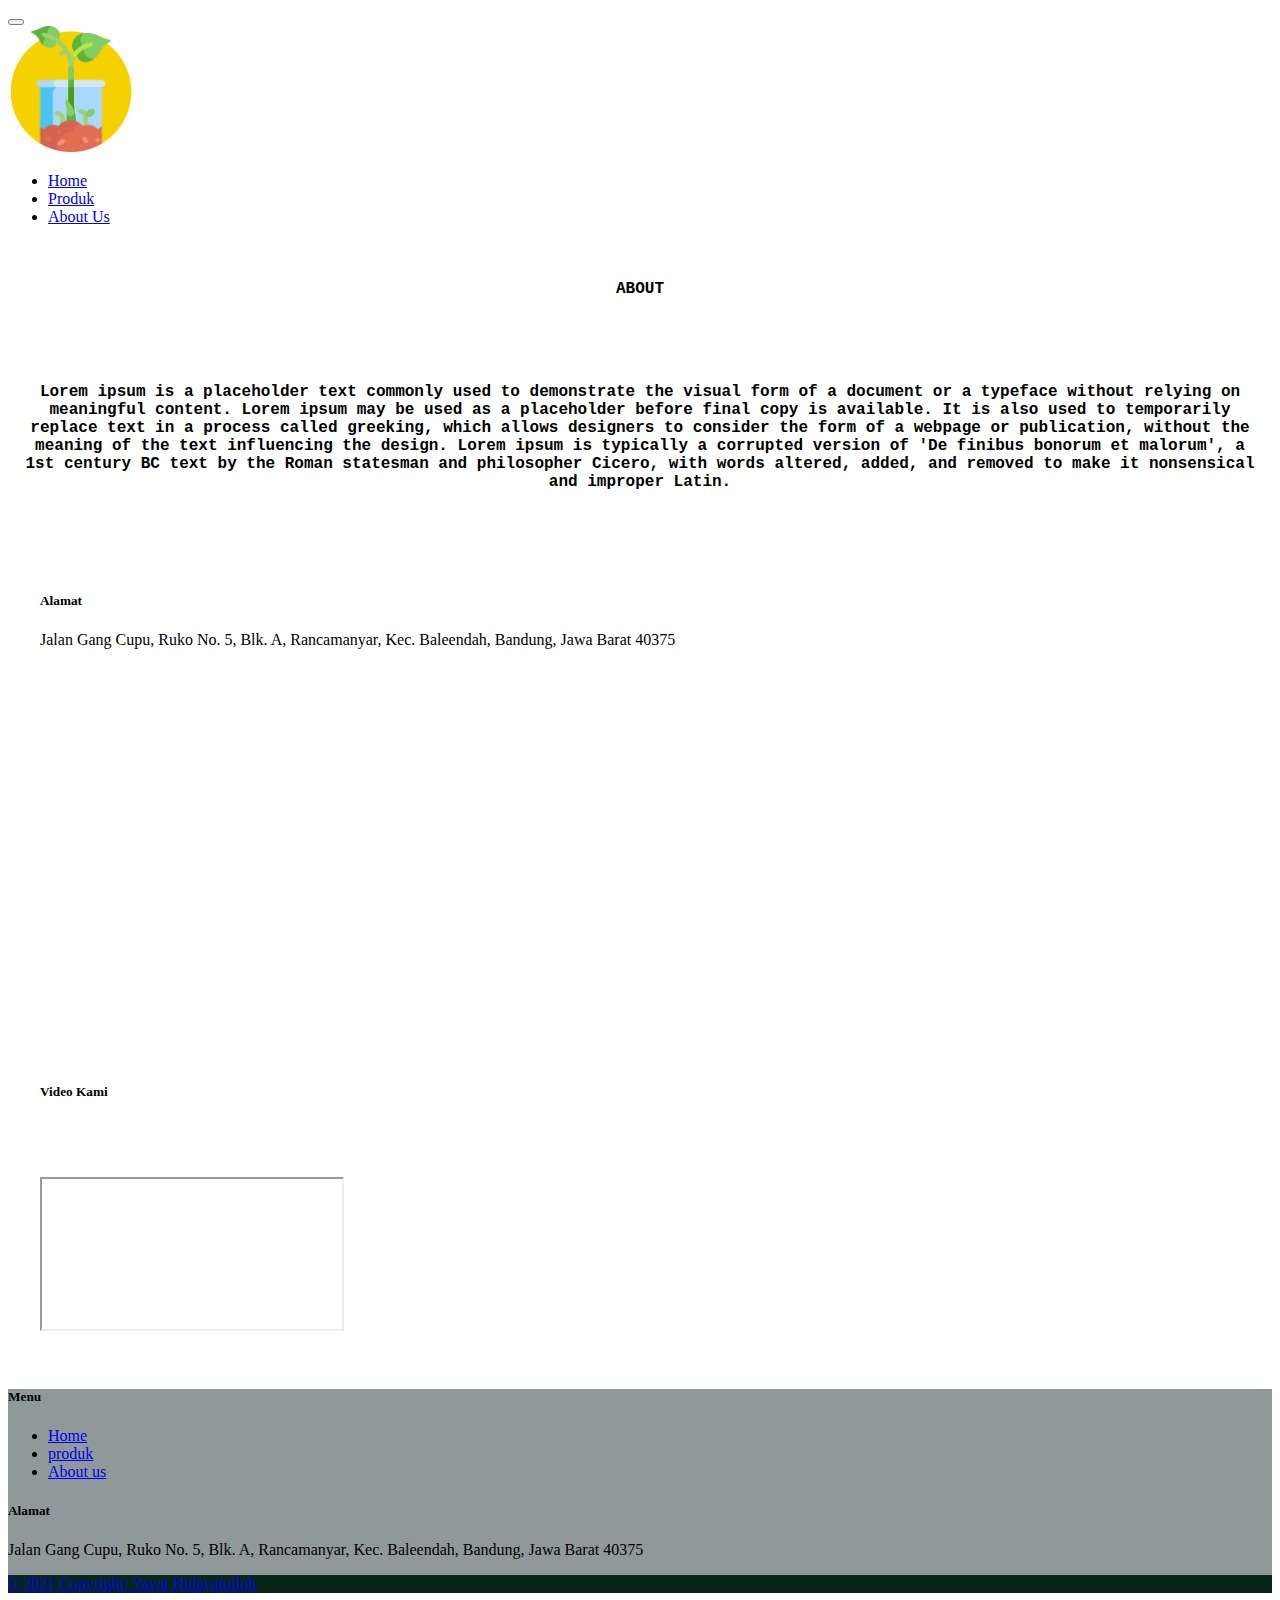
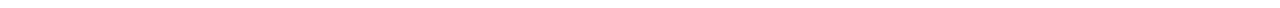
<file: website/about.html>
<!doctype html>
<html lang="en">
  <head>
    <!-- Required meta tags -->
    <meta charset="utf-8">
    <meta name="viewport" content="width=device-width, initial-scale=1">

    <!-- Bootstrap CSS -->
    <link href="https://cdn.jsdelivr.net/npm/bootstrap@5.0.2/dist/css/bootstrap.min.css" rel="stylesheet" integrity="sha384-EVSTQN3/azprG1Anm3QDgpJLIm9Nao0Yz1ztcQTwFspd3yD65VohhpuuCOmLASjC" crossorigin="anonymous">
    <style>
.container-kategori{
border-radius: 10px;
}
.pbeli{
  background-color: rgb(255, 255, 255);
  text-align: center;
  width: auto;
  margin: 1rem auto;
  padding: 1rem;
  border-radius: 10px;
  font-weight: bold;
  font-family: 'Roboto Mono', monospace;
}
.menu-produk{
  margin: 1rem auto;
  padding: 2rem;
  border-radius: 10px;
}

    </style>
    <title>Hello, world!</title>
  </head>
  <body>
    <nav class="navbar navbar-expand-lg navbar-light bg-light shadow-lg">
        <div class="container-fluid">
          <button class="navbar-toggler" type="button" data-bs-toggle="collapse" data-bs-target="#navbarTogglerDemo01" aria-controls="navbarTogglerDemo01" aria-expanded="false" aria-label="Toggle navigation">
            <span class="navbar-toggler-icon"></span>
          </button>
          <div class="collapse navbar-collapse" id="navbarTogglerDemo01">
            <a href="#" ><img src="./src/logo.png" style="width: 10%;"> </a>
            <ul class="navbar-nav me-auto mb-2 mb-lg-0">
              <li class="nav-item">
                <a class="nav-link active" aria-current="page" href="./index.html">Home</a>
              </li>
              <li class="nav-item">
                <a class="nav-link" href="./produk.html">Produk</a>
              </li>
              <li class="nav-item">
                <a class="nav-link" href="./about.html">About Us</a>
              </li>
    
           
            </ul>
    
        </div>
      </nav>


      <div class="pbeli container shadow-lg">
        <h4>ABOUT</h4>
       </div>
       <div class="pbeli container shadow-lg">
        <p> Lorem ipsum is a placeholder text commonly used to demonstrate the visual form of a document or a typeface without relying on meaningful content. Lorem ipsum may be used as a placeholder before final copy is available. It is also used to temporarily replace text in a process called greeking, which allows designers to consider the form of a webpage or publication, without the meaning of the text influencing the design.
    
          Lorem ipsum is typically a corrupted version of 'De finibus bonorum et malorum', a 1st century BC text by the Roman statesman and philosopher Cicero, with words altered, added, and removed to make it nonsensical and improper Latin.</p>
       </div>
    <!-- produk -->


    <div class="container-kategori container bg-white shadow-lg">
      <div class=" row text-center">
        <div class="col-lg-6 col-md-3 col-sm-5 col-8">
          <div class="menu-produk shadow-lg">
            <h5>Alamat</h5>
            <p>Jalan Gang Cupu, Ruko No. 5, Blk. A, Rancamanyar, Kec. Baleendah, Bandung, Jawa Barat 40375</p>
            <div class="mapouter"><div class="gmap_canvas"><iframe class="gmap_iframe" width="100%" frameborder="0" scrolling="no" marginheight="0" marginwidth="0" src="https://maps.google.com/maps?width=527&amp;height=317&amp;hl=en&amp;q=jual tanaman&amp;t=&amp;z=14&amp;ie=UTF8&amp;iwloc=B&amp;output=embed"></iframe><a href="https://www.fnfgo.com/">FNF Online</a></div><style>.mapouter{position:relative;text-align:right;width:100%;height:317px;}.gmap_canvas {overflow:hidden;background:none!important;width:100%;height:317px;}.gmap_iframe {height:317px!important;}</style></div>
          </div> 
        </div>
        <div class="col-lg-6 col-md-3 col-sm-5 col-8">
          <div class="menu-produk shadow-lg">
            <h5>Video Kami</h5>
            <br><br><br>
            <div class="ratio ratio-16x9">
              <iframe src="https://www.youtube.com/embed/zpOULjyy-n8?rel=0" title="YouTube video" allowfullscreen></iframe>
            </div>
          </div> 
        </div>
    
      </div>
    </div>
  

  
  

    <!-- Optional JavaScript; choose one of the two! -->

    <!-- Option 1: Bootstrap Bundle with Popper -->
    <script src="https://cdn.jsdelivr.net/npm/bootstrap@5.0.2/dist/js/bootstrap.bundle.min.js" integrity="sha384-MrcW6ZMFYlzcLA8Nl+NtUVF0sA7MsXsP1UyJoMp4YLEuNSfAP+JcXn/tWtIaxVXM" crossorigin="anonymous"></script>

    <!-- Option 2: Separate Popper and Bootstrap JS -->
    <!--
    <script src="https://cdn.jsdelivr.net/npm/@popperjs/core@2.9.2/dist/umd/popper.min.js" integrity="sha384-IQsoLXl5PILFhosVNubq5LC7Qb9DXgDA9i+tQ8Zj3iwWAwPtgFTxbJ8NT4GN1R8p" crossorigin="anonymous"></script>
    <script src="https://cdn.jsdelivr.net/npm/bootstrap@5.0.2/dist/js/bootstrap.min.js" integrity="sha384-cVKIPhGWiC2Al4u+LWgxfKTRIcfu0JTxR+EQDz/bgldoEyl4H0zUF0QKbrJ0EcQF" crossorigin="anonymous"></script>
    -->
  </body>
  
  <!--footer-->
<footer class=" text-center text-lg-start" style="background-color: rgb(143, 153, 153);">
  <!-- Grid container -->
  <div class="container p-4">
    <!--Grid row-->
    <div class="row">
      <!--Grid column-->
      <div class="col-lg-6 col-md-12 mb-4 mb-md-0">
        <h5 class="text-uppercase">Menu</h5>

        <ul class="list-unstyled mb-0">
          <li>
            <a href="#!" class="text-dark">Home</a>
          </li>
          <li>
            <a href="#!" class="text-dark">produk</a>
          </li>
          <li>
            <a href="#!" class="text-dark">About us</a>
          </li>

        </ul>

      </div>
      <!--Grid column-->

      <!--Grid column-->
      <div class="col-lg-6 col-md-12 mb-4 mb-md-0">
        <h5 class="text-uppercase">Alamat</h5>

        <p>
          Jalan Gang Cupu, Ruko No. 5, Blk. A, Rancamanyar, Kec. Baleendah, Bandung, Jawa Barat 40375
        </p>
      </div>
      <!--Grid column-->
    </div>
    <!--Grid row-->
  </div>
  <!-- Grid container -->

  <!-- Copyright -->
  <div class="text-center p-3" style="background-color: rgb(8, 39, 26);">
    
    <a class="text-light" href="#">© 2021 Copyright: Yayat Hidayatulloh</a>
  </div>
  <!-- Copyright -->
</footer>
</html>
</file>
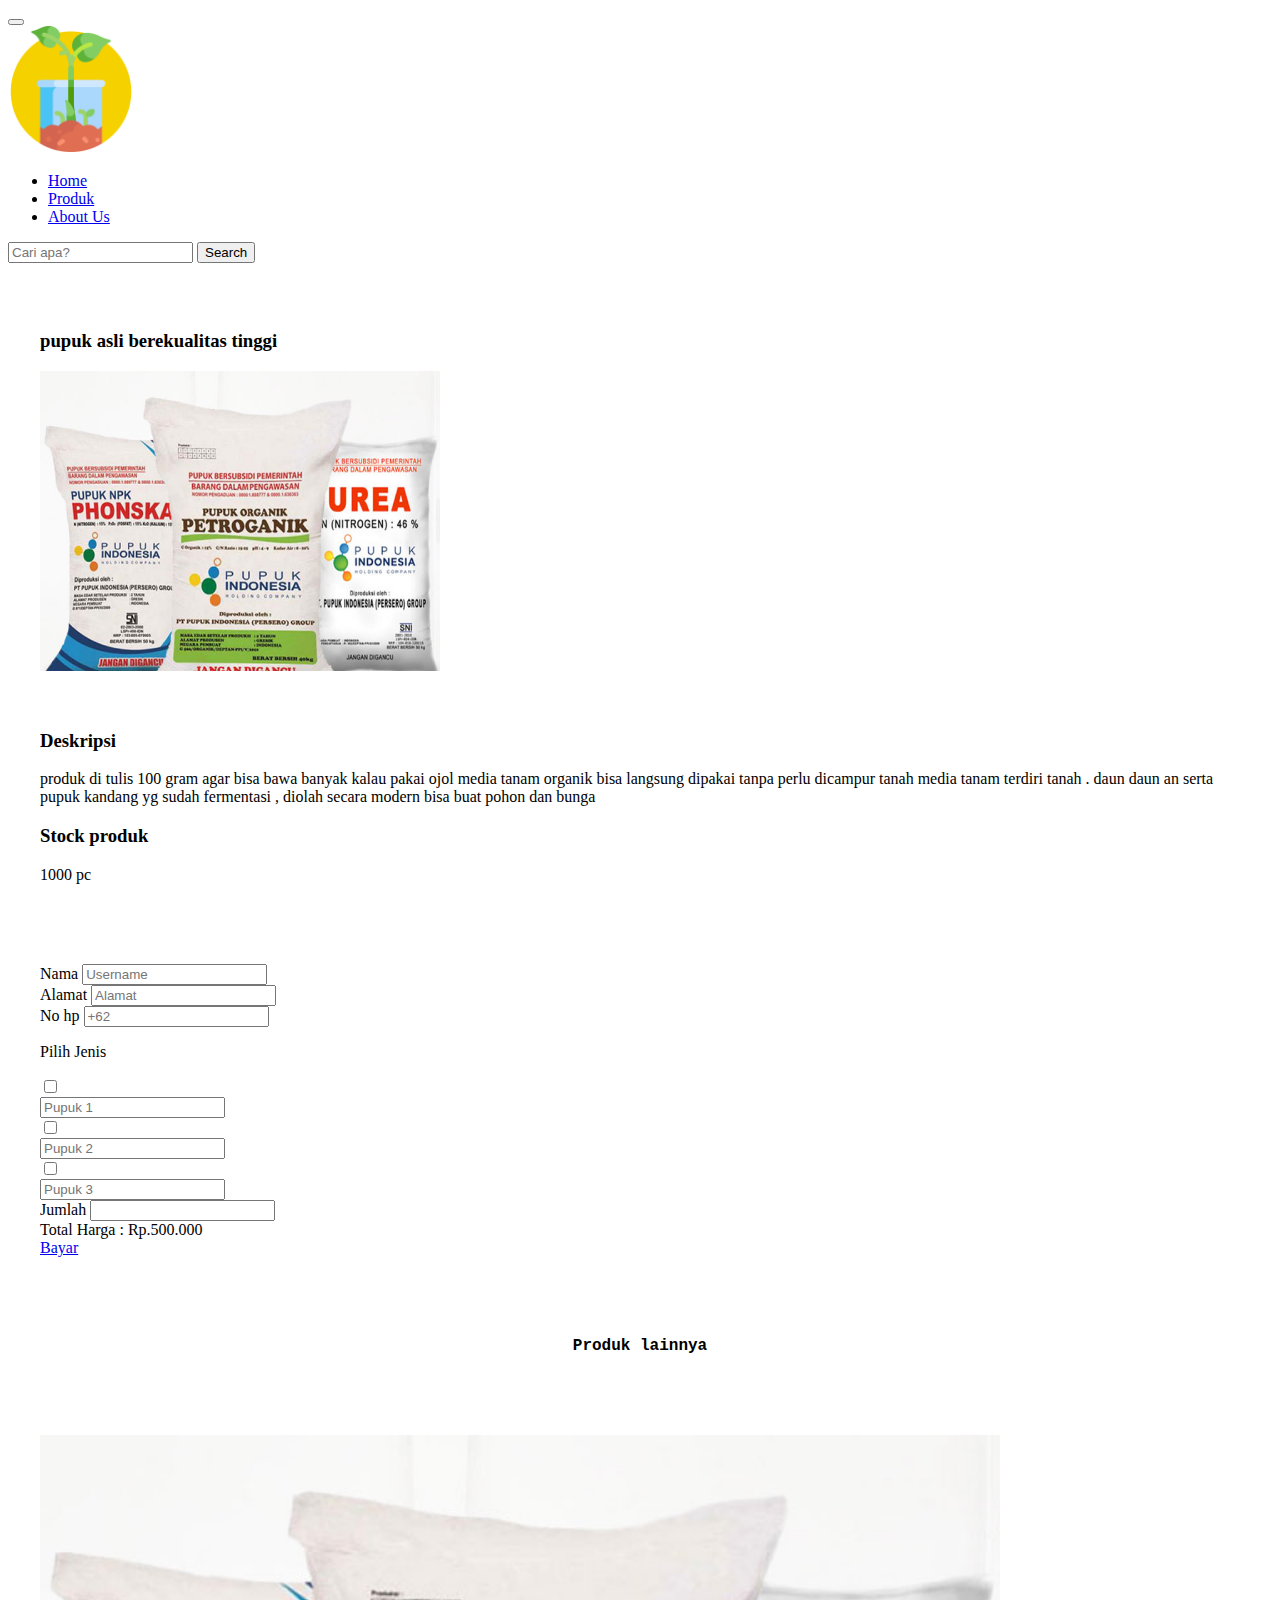
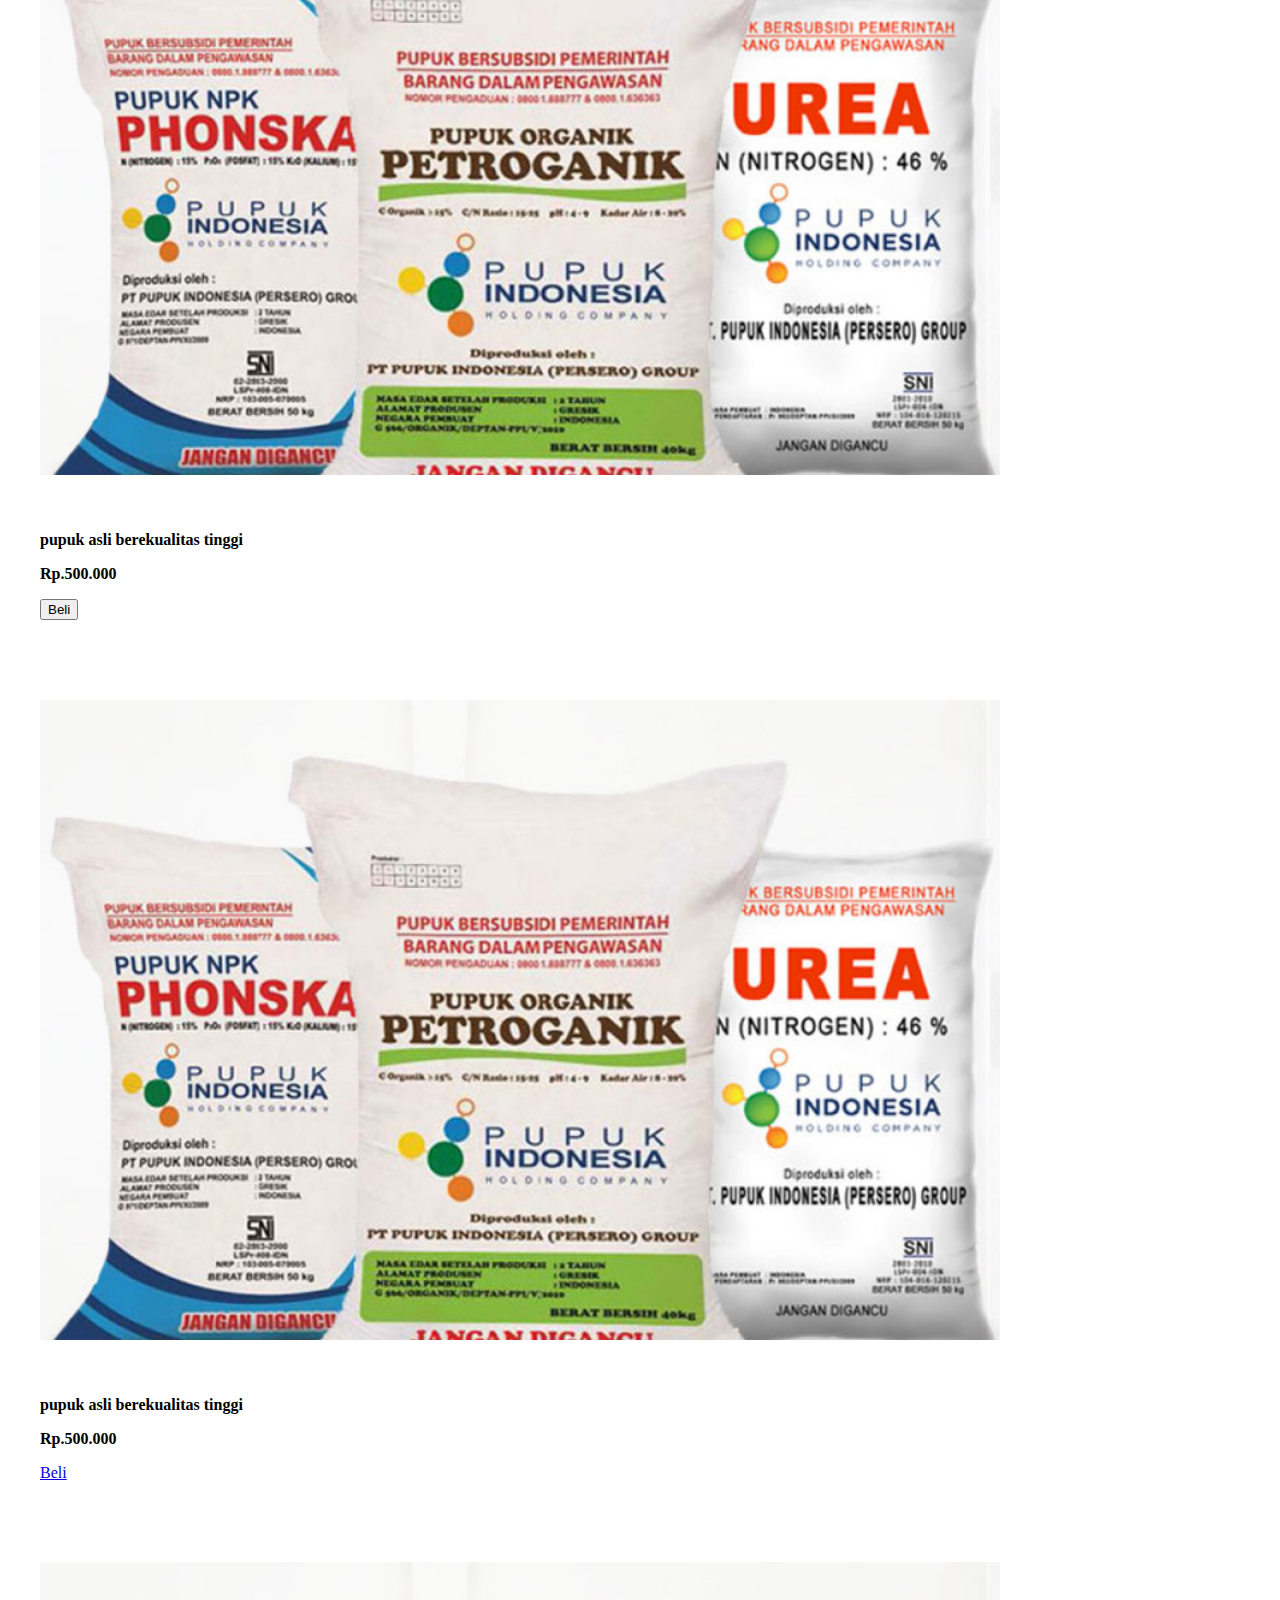
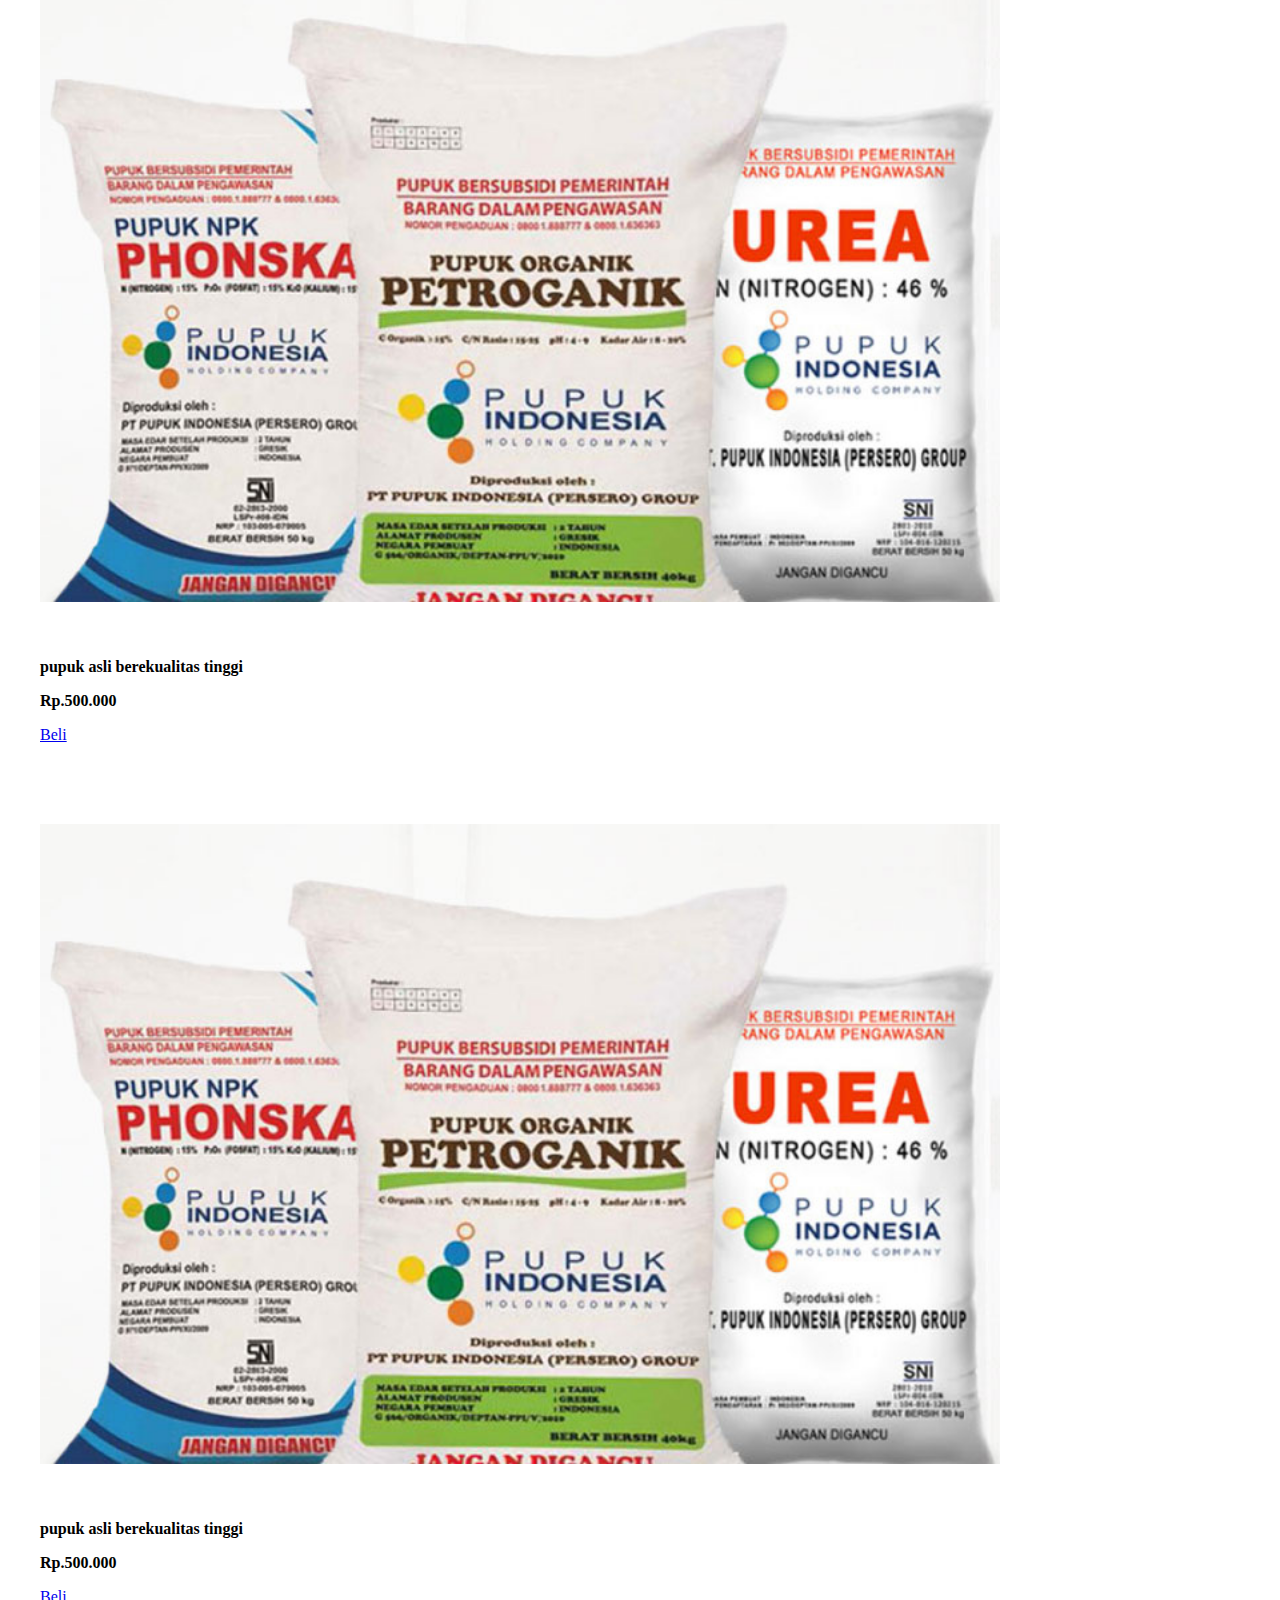
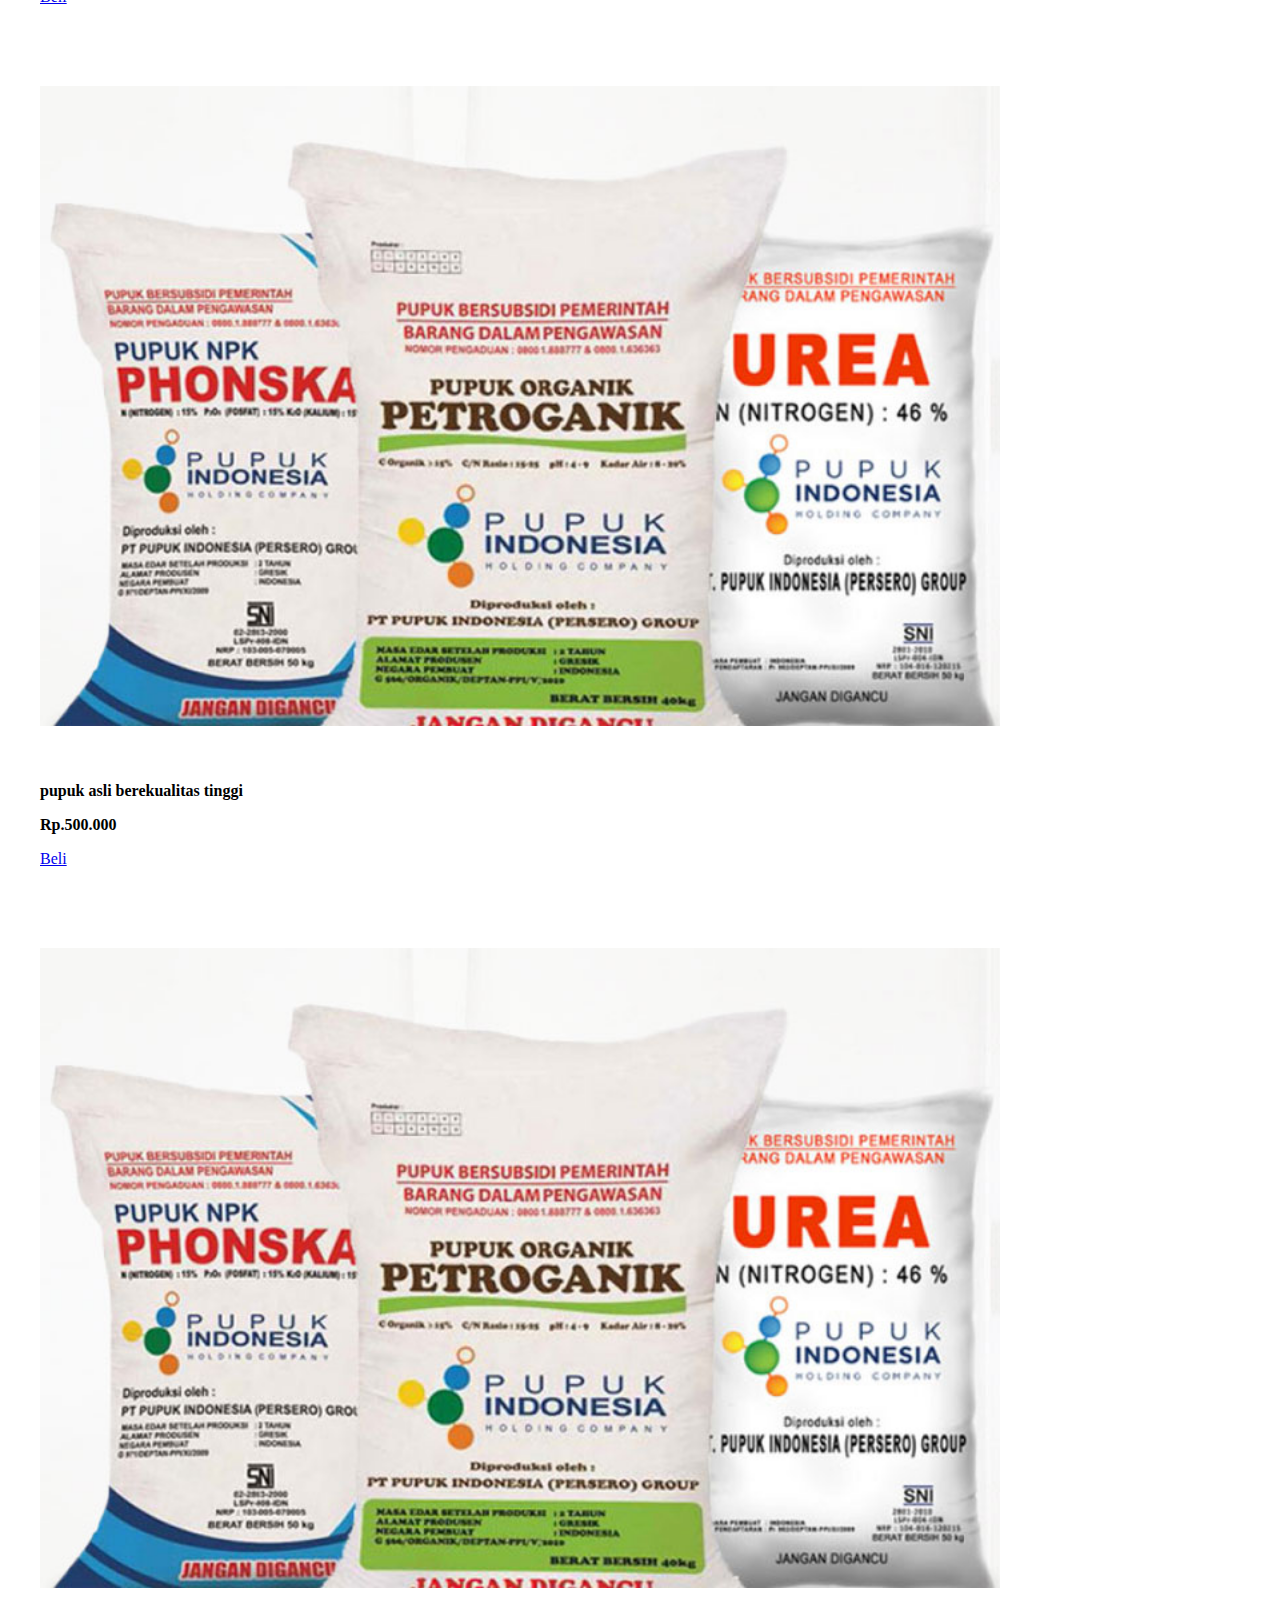
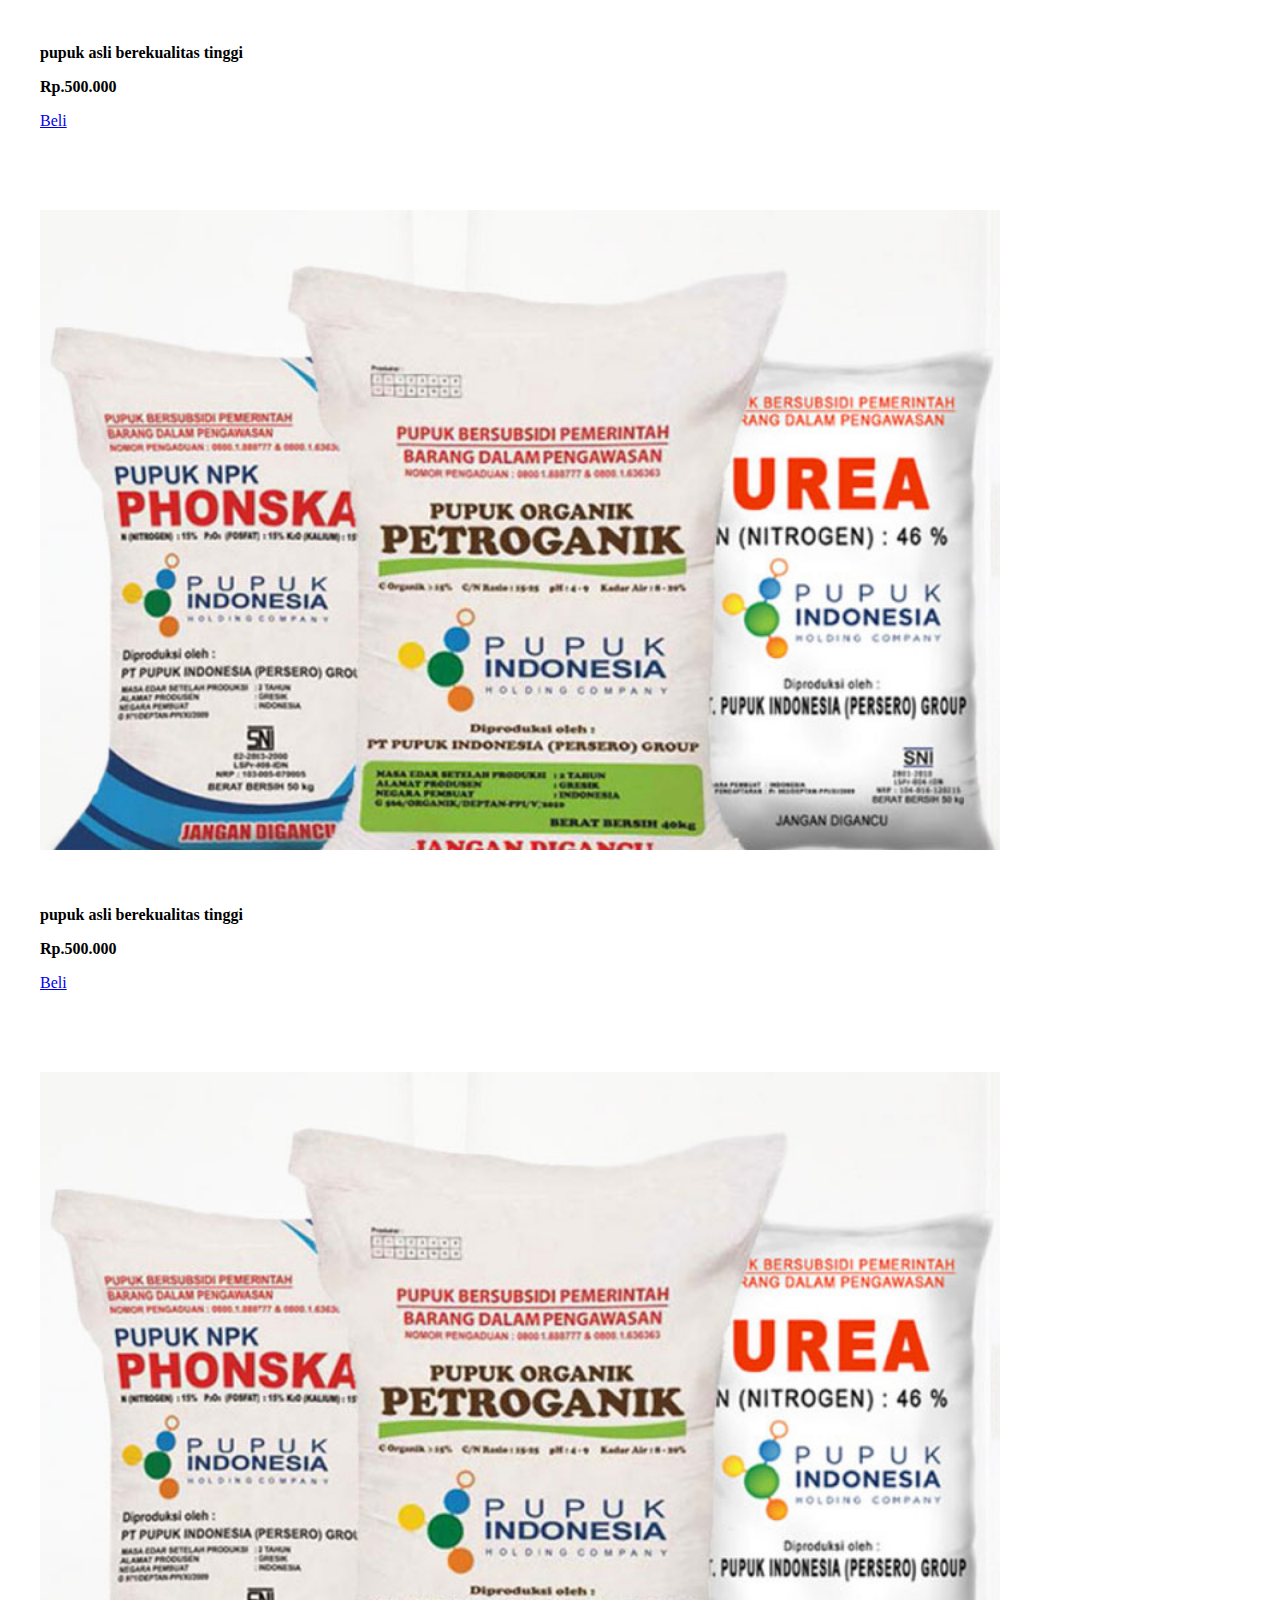
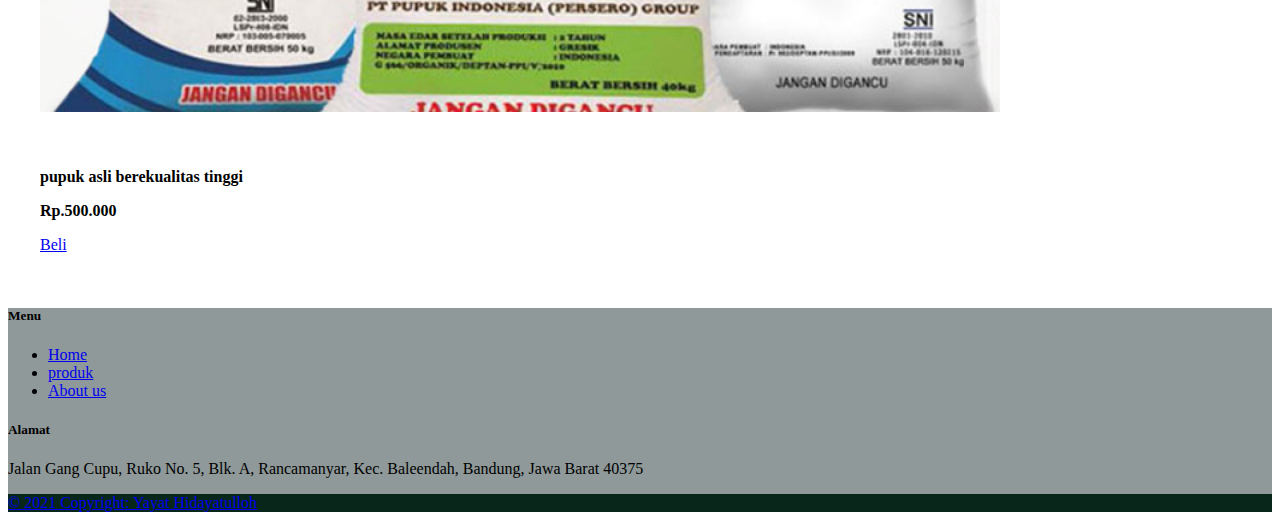
<file: website/beli.html>
<!doctype html>
<html lang="en">
  <head>
    <!-- Required meta tags -->
    <meta charset="utf-8">
    <meta name="viewport" content="width=device-width, initial-scale=1">

    <!-- Bootstrap CSS -->
    <link href="https://cdn.jsdelivr.net/npm/bootstrap@5.0.2/dist/css/bootstrap.min.css" rel="stylesheet" integrity="sha384-EVSTQN3/azprG1Anm3QDgpJLIm9Nao0Yz1ztcQTwFspd3yD65VohhpuuCOmLASjC" crossorigin="anonymous">
    <style>
        .pbeli{
            background-color: rgb(255, 255, 255);
            text-align: center;
            width: auto;
            margin: 1rem auto;
            padding: 1rem;
            border-radius: 10px;
            font-weight: bold;
            font-family: 'Roboto Mono', monospace;
        }
        .menu-produk{
          margin: 1rem auto;
          padding: 2rem;
          border-radius: 10px;
        }
        .container-kategori{
          border-radius: 10px;
        }
        .page1{
            background-color: rgb(255, 255, 255);
            text-align: center;
            width: auto;
            margin: 1rem auto;
            padding: 1rem;
            border-radius: 10px;
            font-weight: bold;
        }
        .footer1{
          background-color: white;
          text-align: center;
          padding: 1rem auto;
        }
        .linkfooter{
          text-align: left;
        }
        .pproduk{
    font-weight: bold;
    }
    .pform{
        text-align: left;
    }
            </style>

    <title>beli</title>
  </head>
  <body>
<!--  navbar -->
<nav class="navbar navbar-expand-lg navbar-light bg-light shadow-lg">
    <div class="container-fluid">
      <button class="navbar-toggler" type="button" data-bs-toggle="collapse" data-bs-target="#navbarTogglerDemo01" aria-controls="navbarTogglerDemo01" aria-expanded="false" aria-label="Toggle navigation">
        <span class="navbar-toggler-icon"></span>
      </button>
      <div class="collapse navbar-collapse" id="navbarTogglerDemo01">
        <a href="#" ><img src="./src/logo.png" style="width: 10%;"> </a>
        <ul class="navbar-nav me-auto mb-2 mb-lg-0">
          <li class="nav-item">
            <a class="nav-link active" aria-current="page" href="./index.html">Home</a>
          </li>
          <li class="nav-item">
            <a class="nav-link" href="#">Produk</a>
          </li>
          <li class="nav-item">
            <a class="nav-link" href="./about.html">About Us</a>
          </li>
    
  
        </ul>
        <div class="d-grid gap-4 d-md-flex justify-content-md-end">
          <input class="form-control me-2" type="search" placeholder="Cari apa?" aria-label="Search">
          <button class="btn btn-outline-success" type="submit">Search</button>
        
      </div>
    </div>
  </nav>
<!-- produk -->
<div class="container-kategori container bg-white shadow-lg">
    <div class=" row text-center">
      <div class="col-lg-6 col-md-3 col-sm-5 col-8">
        <div class="menu-produk shadow-lg">
            <h3 class="pproduk">pupuk asli berekualitas tinggi</h3>
            <a href="#"> <img src="./src/pupukproduk.jpg" style="width: 400px; height: 300px;"></a>
            <br><br><br>
            <h3 class="pproduk">Deskripsi</h3>
            <p>produk di tulis 100 gram agar bisa bawa banyak kalau pakai ojol
                media tanam organik bisa langsung dipakai tanpa perlu dicampur tanah
                
                
                media tanam terdiri tanah . daun daun an serta pupuk kandang yg sudah fermentasi , diolah secara modern
                bisa buat pohon dan bunga</p>
                <h3 class="pproduk">Stock produk</h3>
                <div class="progress">
                    <div class="progress-bar" role="progressbar" style="width: 75%;" aria-valuenow="1000" aria-valuemin="0" aria-valuemax="100">1000 pc</div>
                  </div>
        </div> 
      </div>



      <div class="col-lg-6 col-md-3 col-sm-5 col-8">
        <div class="menu-produk shadow-lg">
            <form>
            <div class="input-group flex-nowrap input-group mb-3 ">
                <span class="input-group-text" id="addon-wrapping">Nama</span>
                <input type="text" class="form-control" placeholder="Username" aria-label="Username" aria-describedby="addon-wrapping">
              </div>

              <div class="input-group flex-nowrap input-group mb-3">
                <span class="input-group-text" id="addon-wrapping">Alamat</span>
                <input type="text" class="form-control" placeholder="Alamat" aria-label="Username" aria-describedby="addon-wrapping">
              </div>
              <div class="input-group flex-nowrap input-group mb-3">
                <span class="input-group-text" id="addon-wrapping">No hp</span>
                <input type="text" class="form-control" placeholder="+62" aria-label="Username" aria-describedby="addon-wrapping">
              </div>

              <p class="pform">Pilih Jenis</p>
            <div class="input-group mb-3">
                <div class="input-group-text">
                  <input class="form-check-input mt-0" type="checkbox" value="" aria-label="Checkbox for following text input">
                </div>
                <input type="text" class="form-control" aria-label="Text input with checkbox" placeholder="Pupuk 1">
              </div>

              <div class="input-group mb-3">
                <div class="input-group-text">
                  <input class="form-check-input mt-0" type="checkbox" value="" aria-label="Checkbox for following text input">
                </div>
                <input type="text" class="form-control" aria-label="Text input with checkbox" placeholder="Pupuk 2">
              </div>

              <div class="input-group mb-3">
                <div class="input-group-text">
                  <input class="form-check-input mt-0" type="checkbox" value="" aria-label="Checkbox for following text input">
                </div>
                <input type="text" class="form-control" aria-label="Text input with checkbox" placeholder="Pupuk 3">
              </div>

              <div class="input-group flex-nowrap input-group mb-3 ">
                <span class="input-group-text" id="addon-wrapping">Jumlah</span>
                <input type="text" class="form-control" placeholder="" aria-label="Username" aria-describedby="addon-wrapping">
              </div>

              <div class="bg-wite pform">
                  Total Harga : Rp.500.000
              </div>
              <a href="./pembayaran.html" class="btn btn-success" role="button" >Bayar</a>
            </form>

        </div> 
      </div>
      
    </div>
  </div>

  <div class="pbeli container shadow-lg">
    <p>Produk lainnya</p>
   </div>
  <!-- produk lainnya -->
  <div class="container-kategori container bg-white shadow-lg">
    <div class=" row text-center">
      <div class="col-lg-3 col-md-3 col-sm-5 col-8">
        <div class="menu-produk shadow-lg">
            <a href="#"> <img src="./src/pupukproduk.jpg" style="width: 80%;"></a>
            <br><br><br>
            <p class="pproduk">pupuk asli berekualitas tinggi</p>
            <div class="footer d-grid gap-2 d-md-flex justify-content-md-end">
              <p class="pproduk">Rp.500.000</p>
              <button class="btn btn-success me-md-2" type="button">Beli</button>
          </div>
        </div> 
      </div>
      <div class="col-lg-3 col-md-3 col-sm-5 col-8">
        <div class="menu-produk shadow-lg">
            <a href="#"> <img src="./src/pupukproduk.jpg" style="width: 80%;"></a>
            <br><br><br>
            <p class="pproduk">pupuk asli berekualitas tinggi</p>
            <div class="footer d-grid gap-2 d-md-flex justify-content-md-end">
              <p class="pproduk">Rp.500.000</p>
              <a href="./beli.html" class="btn btn-success" role="button" data-bs-toggle="button">Beli</a>
          </div>
        </div> 
      </div>
      <div class="col-lg-3 col-md-3 col-sm-5 col-8">
        <div class="menu-produk shadow-lg">
            <a href="#"> <img src="./src/pupukproduk.jpg" style="width: 80%;"></a>
            <br><br><br>
            <p class="pproduk">pupuk asli berekualitas tinggi</p>
            <div class="footer d-grid gap-2 d-md-flex justify-content-md-end">
              <p class="pproduk">Rp.500.000</p>
              <a href="./beli.html" class="btn btn-success" role="button" data-bs-toggle="button">Beli</a>
          </div>
        </div> 
      </div>
      <div class="col-lg-3 col-md-3 col-sm-5 col-8">
        <div class="menu-produk shadow-lg">
            <a href="#"> <img src="./src/pupukproduk.jpg" style="width: 80%;"></a>
            <br><br><br>
            <p class="pproduk">pupuk asli berekualitas tinggi</p>
            <div class="footer d-grid gap-2 d-md-flex justify-content-md-end">
              <p class="pproduk">Rp.500.000</p>
              <a href="./beli.html" class="btn btn-success" role="button" data-bs-toggle="button">Beli</a>
          </div>
        </div> 
      </div>
      <div class="col-lg-3 col-md-3 col-sm-5 col-8">
        <div class="menu-produk shadow-lg">
            <a href="#"> <img src="./src/pupukproduk.jpg" style="width: 80%;"></a>
            <br><br><br>
            <p class="pproduk">pupuk asli berekualitas tinggi</p>
            <div class="footer d-grid gap-2 d-md-flex justify-content-md-end">
              <p class="pproduk">Rp.500.000</p>
              <a href="./beli.html" class="btn btn-success" role="button" data-bs-toggle="button">Beli</a>
          </div>
        </div> 
      </div>
      <div class="col-lg-3 col-md-3 col-sm-5 col-8">
        <div class="menu-produk shadow-lg">
            <a href="#"> <img src="./src/pupukproduk.jpg" style="width: 80%;"></a>
            <br><br><br>
            <p class="pproduk">pupuk asli berekualitas tinggi</p>
            <div class="footer d-grid gap-2 d-md-flex justify-content-md-end">
              <p class="pproduk">Rp.500.000</p>
              <a href="./beli.html" class="btn btn-success" role="button" data-bs-toggle="button">Beli</a>
          </div>
        </div> 
      </div>
      <div class="col-lg-3 col-md-3 col-sm-5 col-8">
        <div class="menu-produk shadow-lg">
            <a href="#"> <img src="./src/pupukproduk.jpg" style="width: 80%;"></a>
            <br><br><br>
            <p class="pproduk">pupuk asli berekualitas tinggi</p>
            <div class="footer d-grid gap-2 d-md-flex justify-content-md-end">
              <p class="pproduk">Rp.500.000</p>
              <a href="./beli.html" class="btn btn-success" role="button" data-bs-toggle="button">Beli</a>
          </div>
        </div> 
      </div>
      <div class="col-lg-3 col-md-3 col-sm-5 col-8">
        <div class="menu-produk shadow-lg">
            <a href="#"> <img src="./src/pupukproduk.jpg" style="width: 80%;"></a>
            <br><br><br>
            <p class="pproduk">pupuk asli berekualitas tinggi</p>
            <div class="footer d-grid gap-2 d-md-flex justify-content-md-end">
              <p class="pproduk">Rp.500.000</p>
              <a href="./beli.html" class="btn btn-success" role="button" data-bs-toggle="button">Beli</a>
          </div>
        </div> 
      </div>
    </div>
  </div>
  
    <!-- Optional JavaScript; choose one of the two! -->

    <!-- Option 1: Bootstrap Bundle with Popper -->
    <script src="https://cdn.jsdelivr.net/npm/bootstrap@5.0.2/dist/js/bootstrap.bundle.min.js" integrity="sha384-MrcW6ZMFYlzcLA8Nl+NtUVF0sA7MsXsP1UyJoMp4YLEuNSfAP+JcXn/tWtIaxVXM" crossorigin="anonymous"></script>

    <!-- Option 2: Separate Popper and Bootstrap JS -->
    <!--
    <script src="https://cdn.jsdelivr.net/npm/@popperjs/core@2.9.2/dist/umd/popper.min.js" integrity="sha384-IQsoLXl5PILFhosVNubq5LC7Qb9DXgDA9i+tQ8Zj3iwWAwPtgFTxbJ8NT4GN1R8p" crossorigin="anonymous"></script>
    <script src="https://cdn.jsdelivr.net/npm/bootstrap@5.0.2/dist/js/bootstrap.min.js" integrity="sha384-cVKIPhGWiC2Al4u+LWgxfKTRIcfu0JTxR+EQDz/bgldoEyl4H0zUF0QKbrJ0EcQF" crossorigin="anonymous"></script>
    -->
  </body>

  <!--footer-->
  <footer class=" text-center text-lg-start" style="background-color: rgb(143, 153, 153);">
    <!-- Grid container -->
    <div class="container p-4">
      <!--Grid row-->
      <div class="row">
        <!--Grid column-->
        <div class="col-lg-6 col-md-12 mb-4 mb-md-0">
          <h5 class="text-uppercase">Menu</h5>
  
          <ul class="list-unstyled mb-0">
            <li>
              <a href="#!" class="text-dark">Home</a>
            </li>
            <li>
              <a href="#!" class="text-dark">produk</a>
            </li>
            <li>
              <a href="#!" class="text-dark">About us</a>
            </li>
  
          </ul>
  
        </div>
        <!--Grid column-->
  
        <!--Grid column-->
        <div class="col-lg-6 col-md-12 mb-4 mb-md-0">
          <h5 class="text-uppercase">Alamat</h5>
  
          <p>
            Jalan Gang Cupu, Ruko No. 5, Blk. A, Rancamanyar, Kec. Baleendah, Bandung, Jawa Barat 40375
          </p>
        </div>
        <!--Grid column-->
      </div>
      <!--Grid row-->
    </div>
    <!-- Grid container -->
  
    <!-- Copyright -->
    <div class="text-center p-3" style="background-color: rgb(8, 39, 26);">
      
      <a class="text-light" href="#">© 2021 Copyright: Yayat Hidayatulloh</a>
    </div>
    <!-- Copyright -->
  </footer>
</html>
</file>
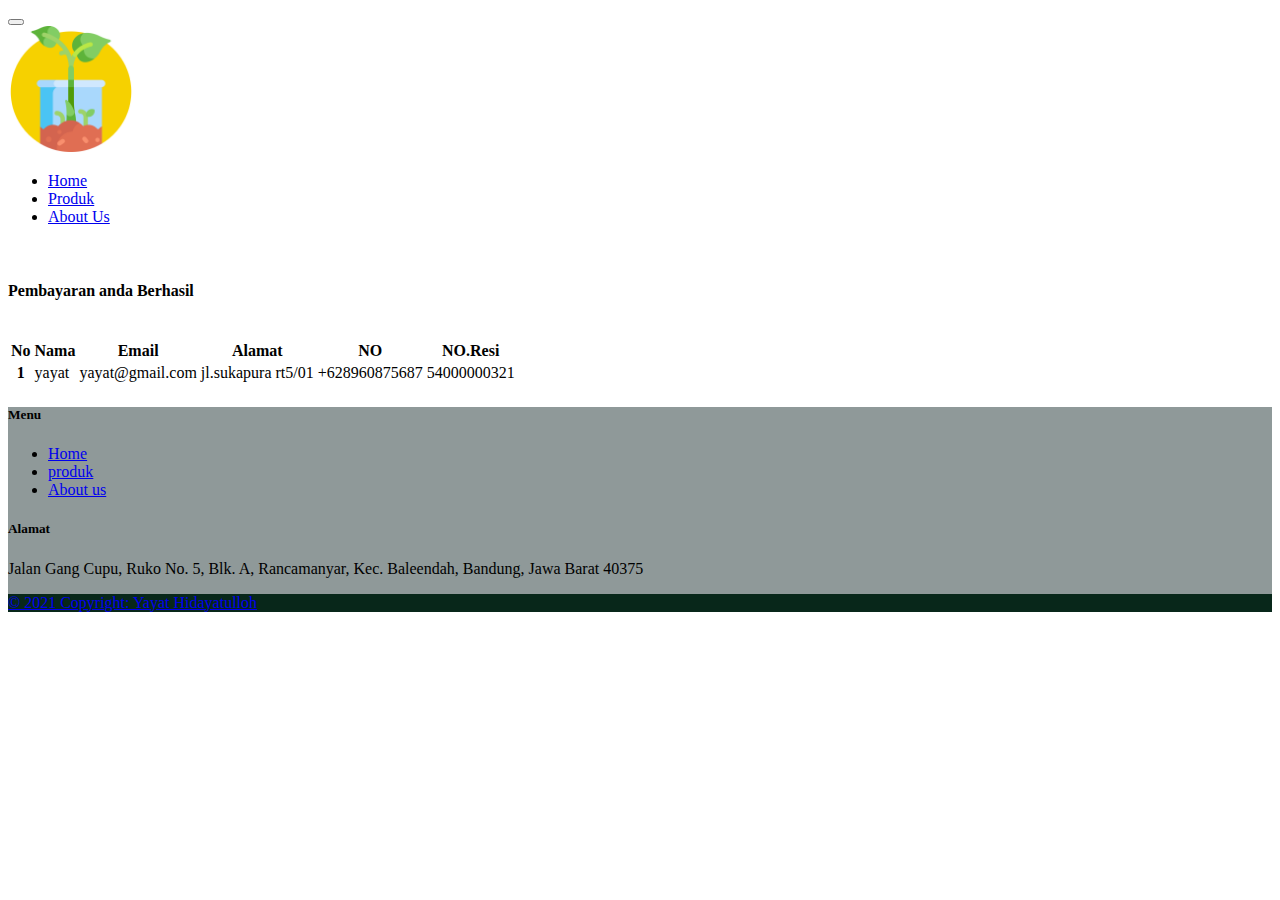
<file: website/data.html>
<!doctype html>
<html lang="en">
  <head>
    <!-- Required meta tags -->
    <meta charset="utf-8">
    <meta name="viewport" content="width=device-width, initial-scale=1">

    <!-- Bootstrap CSS -->
    <link href="https://cdn.jsdelivr.net/npm/bootstrap@5.0.2/dist/css/bootstrap.min.css" rel="stylesheet" integrity="sha384-EVSTQN3/azprG1Anm3QDgpJLIm9Nao0Yz1ztcQTwFspd3yD65VohhpuuCOmLASjC" crossorigin="anonymous">
    <style>
          .container-kategori{
          border-radius: 10px;
        }
    </style>
    <title>Hello, world!</title>
  </head>
  <body>
    <nav class="navbar navbar-expand-lg navbar-light bg-light shadow-lg">
        <div class="container-fluid">
          <button class="navbar-toggler" type="button" data-bs-toggle="collapse" data-bs-target="#navbarTogglerDemo01" aria-controls="navbarTogglerDemo01" aria-expanded="false" aria-label="Toggle navigation">
            <span class="navbar-toggler-icon"></span>
          </button>
          <div class="collapse navbar-collapse" id="navbarTogglerDemo01">
            <a href="#" ><img src="./src/logo.png" style="width: 10%;"> </a>
            <ul class="navbar-nav me-auto mb-2 mb-lg-0">
              <li class="nav-item">
                <a class="nav-link active" aria-current="page" href="./index.html">Home</a>
              </li>
              <li class="nav-item">
                <a class="nav-link" href="#">Produk</a>
              </li>
              <li class="nav-item">
                <a class="nav-link" href="./about.html">About Us</a>
              </li>
            </ul>
        </div>
      </nav>
    <!-- produk -->
<div class="container-kategori container bg-white shadow-lg">
        <br>
   
        <h4 class="text-center">Pembayaran anda Berhasil</h4>
        <br>
        <table class="table">
            <thead>
              <tr>
                <th scope="col">No</th>
                <th scope="col">Nama</th>
                <th scope="col">Email</th>
                <th scope="col">Alamat</th>
                <th scope="col">NO</th>
                <th scope="col">NO.Resi</th>
              </tr>
            </thead>
            <tbody>
              <tr>
                <th scope="row">1</th>
                <td>yayat</td>
                <td>yayat@gmail.com</td>
                <td>jl.sukapura rt5/01 </td>
                <td>+628960875687</td>
                <td>54000000321</td>
              </tr>

            </tbody>
          </table>
  </div>

  
  <!--footer-->
<footer class=" text-center text-lg-start" style="background-color: rgb(143, 153, 153);">
  <!-- Grid container -->
  <div class="container p-4">
    <!--Grid row-->
    <div class="row">
      <!--Grid column-->
      <div class="col-lg-6 col-md-12 mb-4 mb-md-0">
        <h5 class="text-uppercase">Menu</h5>

        <ul class="list-unstyled mb-0">
          <li>
            <a href="#!" class="text-dark">Home</a>
          </li>
          <li>
            <a href="#!" class="text-dark">produk</a>
          </li>
          <li>
            <a href="#!" class="text-dark">About us</a>
          </li>

        </ul>

      </div>
      <!--Grid column-->

      <!--Grid column-->
      <div class="col-lg-6 col-md-12 mb-4 mb-md-0">
        <h5 class="text-uppercase">Alamat</h5>

        <p>
          Jalan Gang Cupu, Ruko No. 5, Blk. A, Rancamanyar, Kec. Baleendah, Bandung, Jawa Barat 40375
        </p>
      </div>
      <!--Grid column-->
    </div>
    <!--Grid row-->
  </div>
  <!-- Grid container -->

  <!-- Copyright -->
  <div class="text-center p-3" style="background-color: rgb(8, 39, 26);">
    
    <a class="text-light" href="#">© 2021 Copyright: Yayat Hidayatulloh</a>
  </div>
  <!-- Copyright -->
</footer>

    <!-- Optional JavaScript; choose one of the two! -->

    <!-- Option 1: Bootstrap Bundle with Popper -->
    <script src="https://cdn.jsdelivr.net/npm/bootstrap@5.0.2/dist/js/bootstrap.bundle.min.js" integrity="sha384-MrcW6ZMFYlzcLA8Nl+NtUVF0sA7MsXsP1UyJoMp4YLEuNSfAP+JcXn/tWtIaxVXM" crossorigin="anonymous"></script>

    <!-- Option 2: Separate Popper and Bootstrap JS -->
    <!--
    <script src="https://cdn.jsdelivr.net/npm/@popperjs/core@2.9.2/dist/umd/popper.min.js" integrity="sha384-IQsoLXl5PILFhosVNubq5LC7Qb9DXgDA9i+tQ8Zj3iwWAwPtgFTxbJ8NT4GN1R8p" crossorigin="anonymous"></script>
    <script src="https://cdn.jsdelivr.net/npm/bootstrap@5.0.2/dist/js/bootstrap.min.js" integrity="sha384-cVKIPhGWiC2Al4u+LWgxfKTRIcfu0JTxR+EQDz/bgldoEyl4H0zUF0QKbrJ0EcQF" crossorigin="anonymous"></script>
    -->
  </body>
</html>
</file>
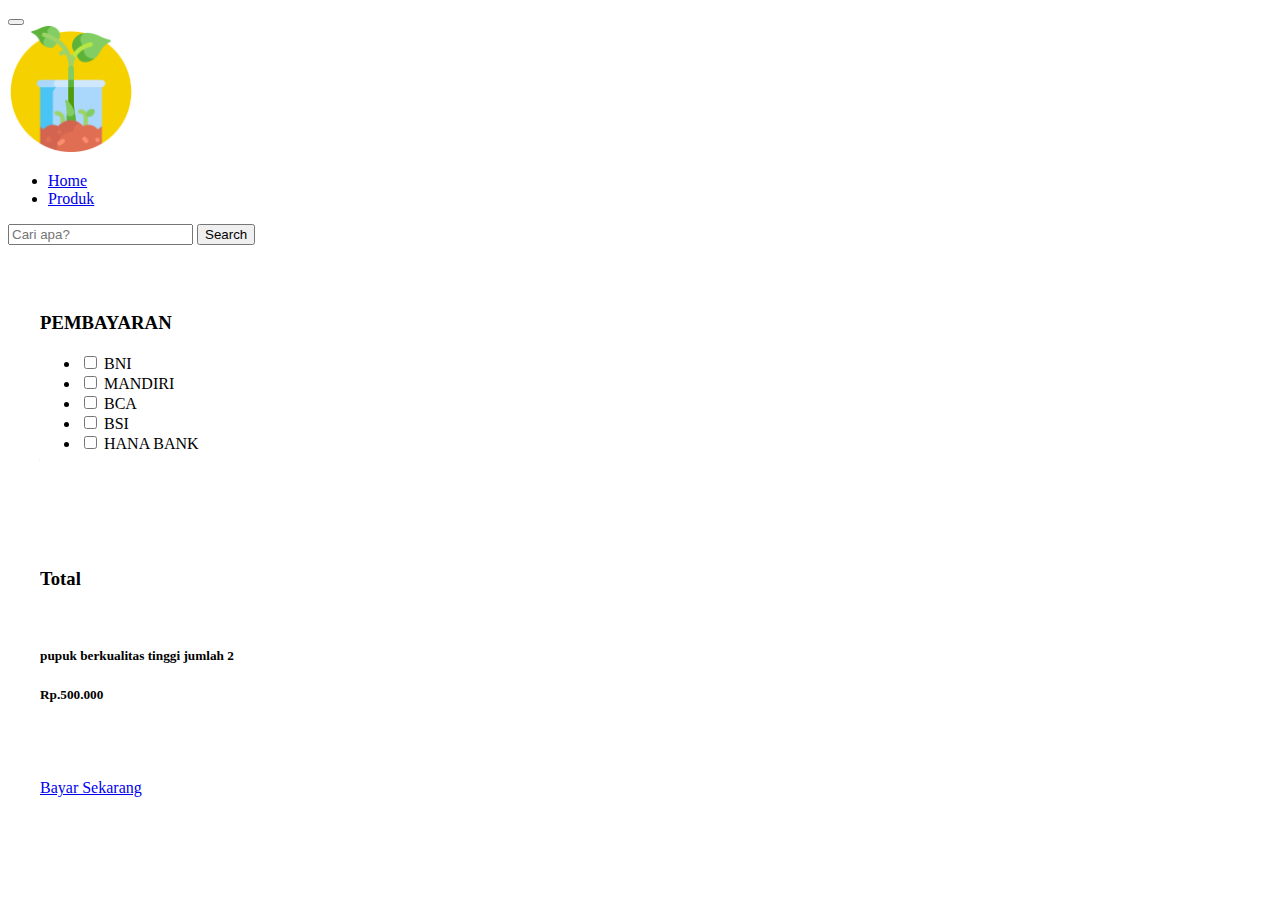
<file: website/pembayaran.html>
<!doctype html>
<html lang="en">
  <head>
    <!-- Required meta tags -->
    <meta charset="utf-8">
    <meta name="viewport" content="width=device-width, initial-scale=1">

    <!-- Bootstrap CSS -->
    <link href="https://cdn.jsdelivr.net/npm/bootstrap@5.0.2/dist/css/bootstrap.min.css" rel="stylesheet" integrity="sha384-EVSTQN3/azprG1Anm3QDgpJLIm9Nao0Yz1ztcQTwFspd3yD65VohhpuuCOmLASjC" crossorigin="anonymous">

    <title>Pembayaran</title>
    <style>
        .pbeli{
            background-color: rgb(255, 255, 255);
            text-align: center;
            width: auto;
            margin: 1rem auto;
            padding: 1rem;
            border-radius: 10px;
            font-weight: bold;
            font-family: 'Roboto Mono', monospace;
        }
        .menu-produk{
          margin: 1rem auto;
          padding: 2rem;
          border-radius: 10px;
        }
        .container-kategori{
          border-radius: 10px;
        }
        .page1{
            background-color: rgb(255, 255, 255);
            text-align: center;
            width: auto;
            margin: 1rem auto;
            padding: 1rem;
            border-radius: 10px;
            font-weight: bold;
        }
        .footer1{
          background-color: white;
          text-align: center;
          padding: 1rem auto;
        }
        .linkfooter{
          text-align: left;

    }
            </style>
  </head>
  <body>
    <!--  navbar -->
<nav class="navbar navbar-expand-lg navbar-light bg-light shadow-lg">
    <div class="container-fluid">
      <button class="navbar-toggler" type="button" data-bs-toggle="collapse" data-bs-target="#navbarTogglerDemo01" aria-controls="navbarTogglerDemo01" aria-expanded="false" aria-label="Toggle navigation">
        <span class="navbar-toggler-icon"></span>
      </button>
      <div class="collapse navbar-collapse" id="navbarTogglerDemo01">
        <a href="#" ><img src="./src/logo.png" style="width: 10%;"> </a>
        <ul class="navbar-nav me-auto mb-2 mb-lg-0">
          <li class="nav-item">
            <a class="nav-link active" aria-current="page" href="./index.html">Home</a>
          </li>
          <li class="nav-item">
            <a class="nav-link" href="#">Produk</a>
          </li>

  
        </ul>
        <div class="d-grid gap-4 d-md-flex justify-content-md-end">
          <input class="form-control me-2" type="search" placeholder="Cari apa?" aria-label="Search">
          <button class="btn btn-outline-success" type="submit">Search</button>
        
      </div>
    </div>
  </nav>


<!-- produk -->
<div class="container-kategori container bg-white shadow-lg">
  <div class=" row ">
    <div class="col-lg-6 col-md-3 col-sm-5 col-8">
      <div class="menu-produk shadow-lg">
        <h3 class="pproduk">PEMBAYARAN</h3>
        <ul class="list-group">
            <li class="list-group-item">
              <input class="form-check-input me-1" type="checkbox" value="" aria-label="...">
              BNI
            </li>
            <li class="list-group-item">
              <input class="form-check-input me-1" type="checkbox" value="" aria-label="...">
              MANDIRI
            </li>
            <li class="list-group-item">
              <input class="form-check-input me-1" type="checkbox" value="" aria-label="...">
              BCA
            </li>
            <li class="list-group-item">
              <input class="form-check-input me-1" type="checkbox" value="" aria-label="...">
              BSI
            </li>
            <li class="list-group-item">
              <input class="form-check-input me-1" type="checkbox" value="" aria-label="...">
              HANA BANK
            </li>
          </ul>
      </div> 
    </div>
    <div class="col-lg-6 col-md-3 col-sm-5 col-8">
        <div class="menu-produk shadow-lg">
            <h3 class="pproduk">Total</h3>
            <br>
            <h5 class="pproduk">pupuk berkualitas tinggi jumlah 2</h5>
            <h5 class="pproduk">Rp.500.000</h5>
            <br> <br><br>
            <a href="./data.html" class="btn btn-success" role="button">Bayar Sekarang</a>
          </div>
        </div> 
      </div>
 
 
  </div>
</div>

    <!-- Optional JavaScript; choose one of the two! -->

    <!-- Option 1: Bootstrap Bundle with Popper -->
    <script src="https://cdn.jsdelivr.net/npm/bootstrap@5.0.2/dist/js/bootstrap.bundle.min.js" integrity="sha384-MrcW6ZMFYlzcLA8Nl+NtUVF0sA7MsXsP1UyJoMp4YLEuNSfAP+JcXn/tWtIaxVXM" crossorigin="anonymous"></script>

    <!-- Option 2: Separate Popper and Bootstrap JS -->
    <!--
    <script src="https://cdn.jsdelivr.net/npm/@popperjs/core@2.9.2/dist/umd/popper.min.js" integrity="sha384-IQsoLXl5PILFhosVNubq5LC7Qb9DXgDA9i+tQ8Zj3iwWAwPtgFTxbJ8NT4GN1R8p" crossorigin="anonymous"></script>
    <script src="https://cdn.jsdelivr.net/npm/bootstrap@5.0.2/dist/js/bootstrap.min.js" integrity="sha384-cVKIPhGWiC2Al4u+LWgxfKTRIcfu0JTxR+EQDz/bgldoEyl4H0zUF0QKbrJ0EcQF" crossorigin="anonymous"></script>
    -->
  </body>
</html>
</file>
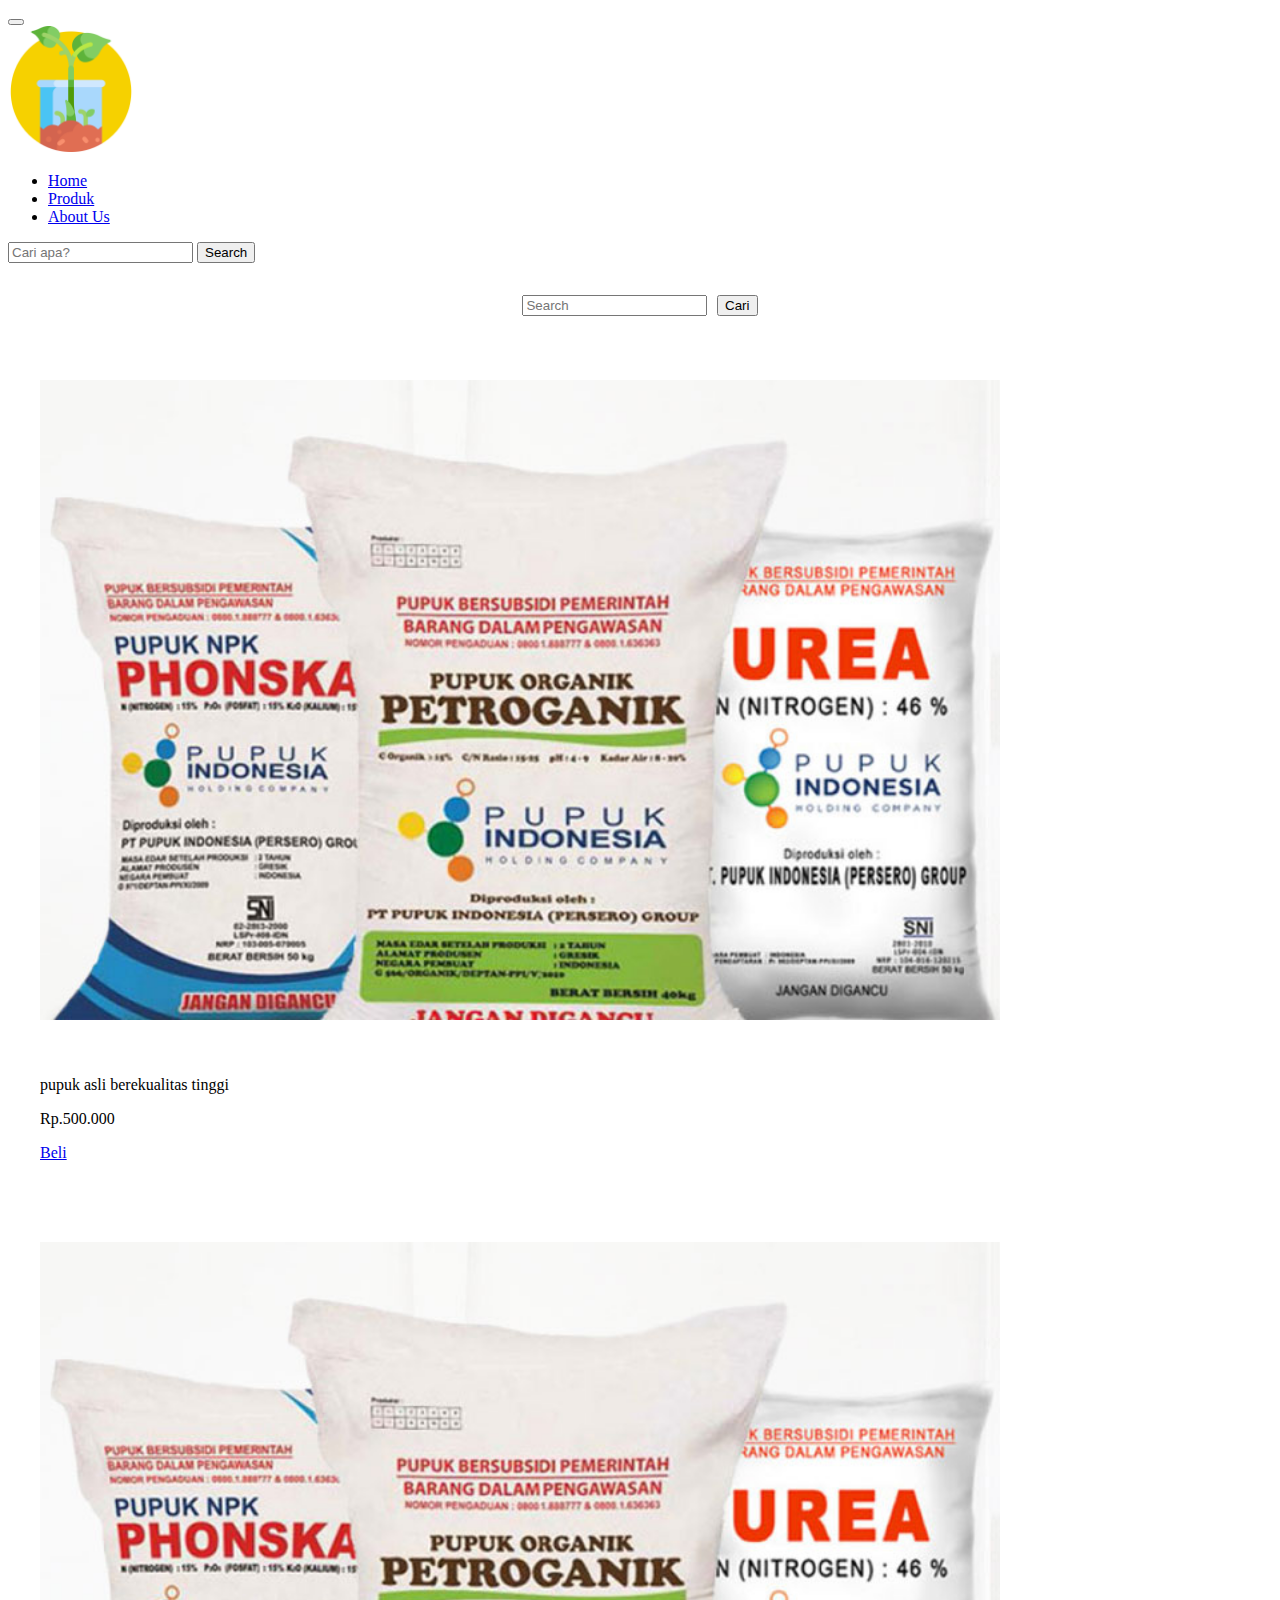
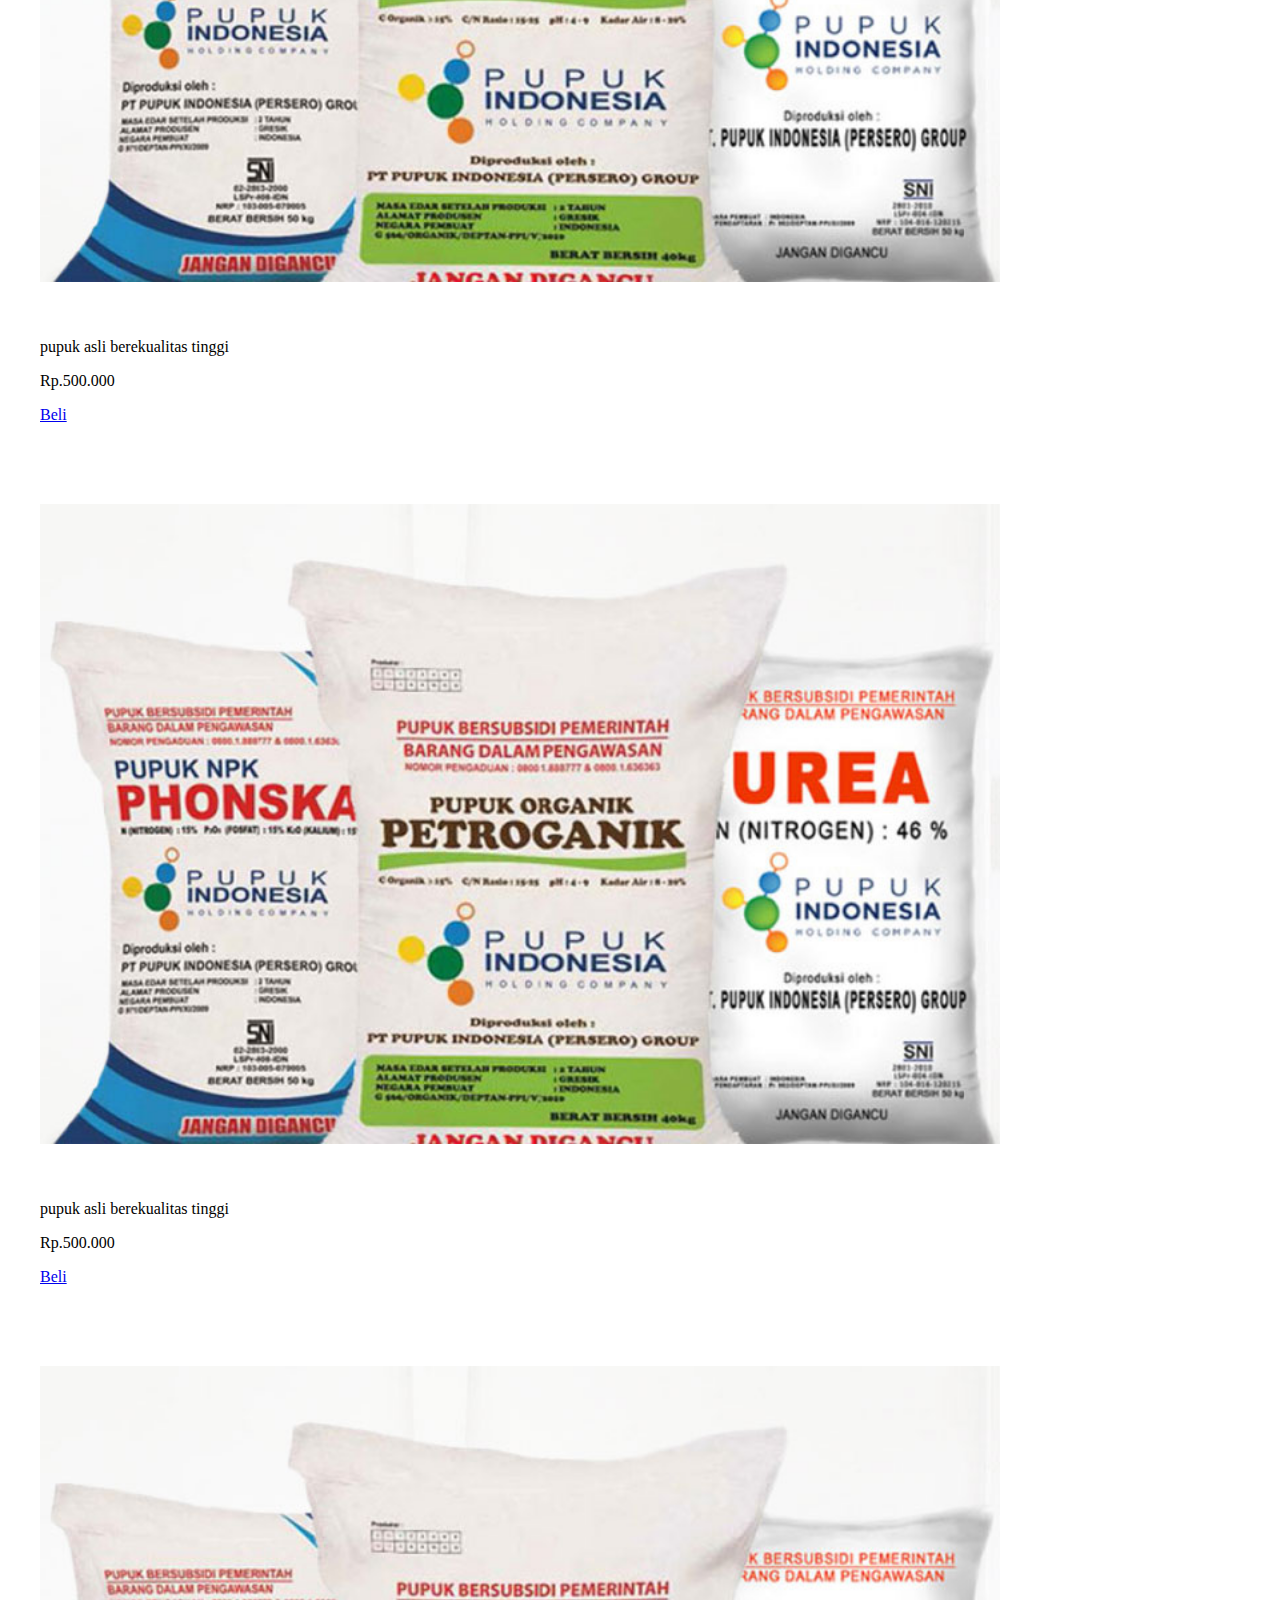
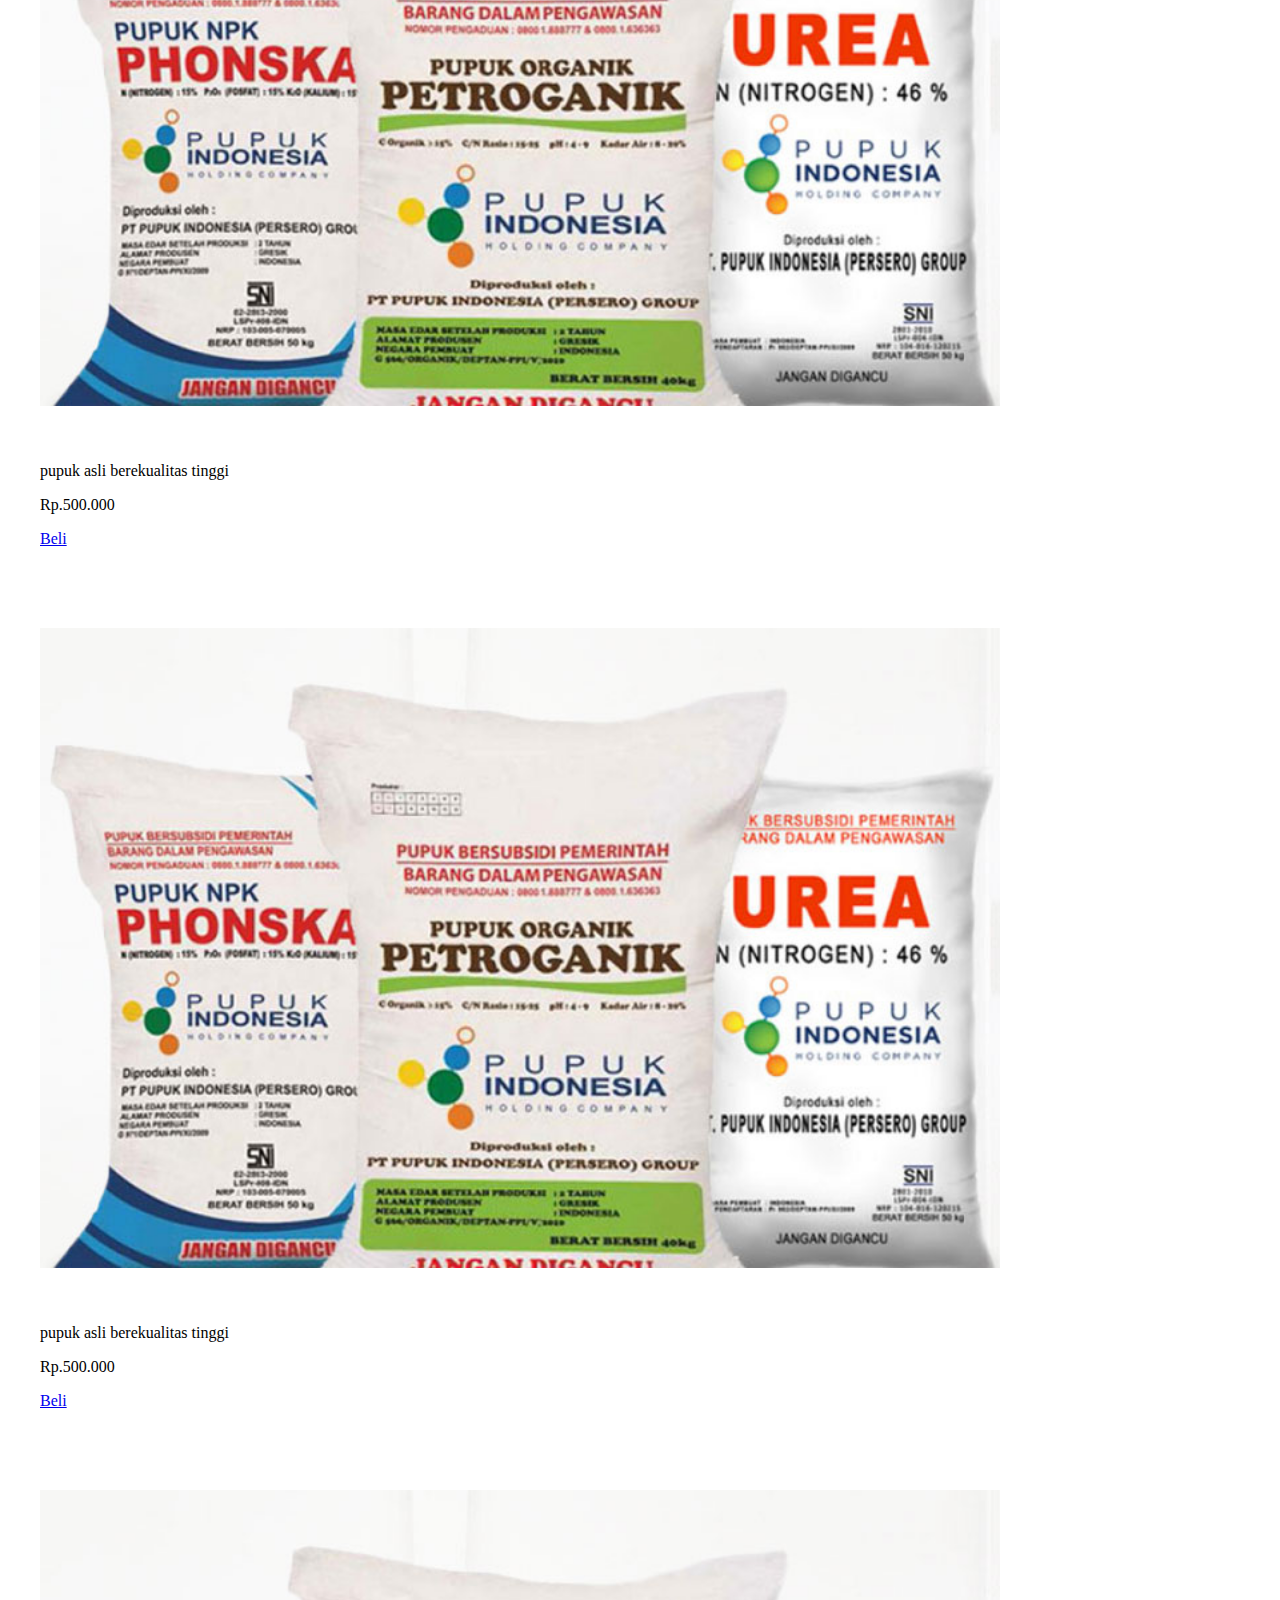
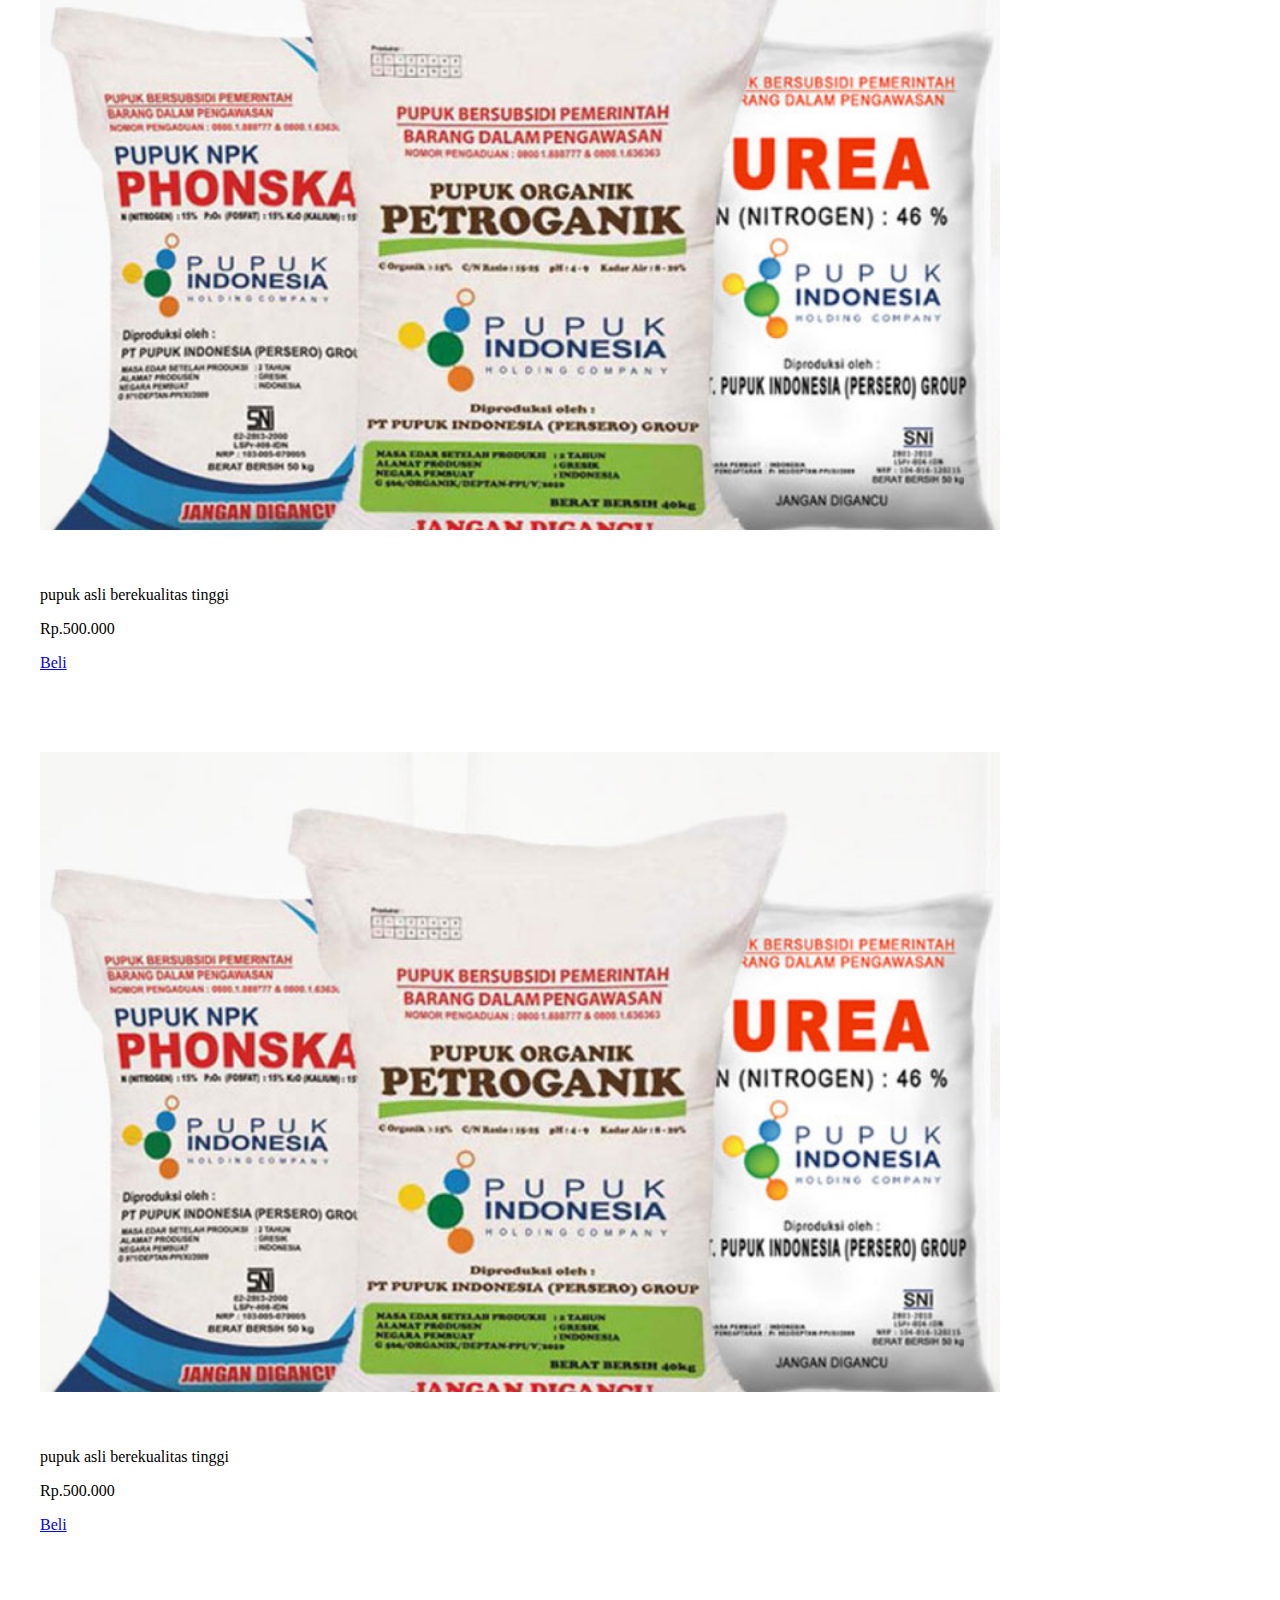
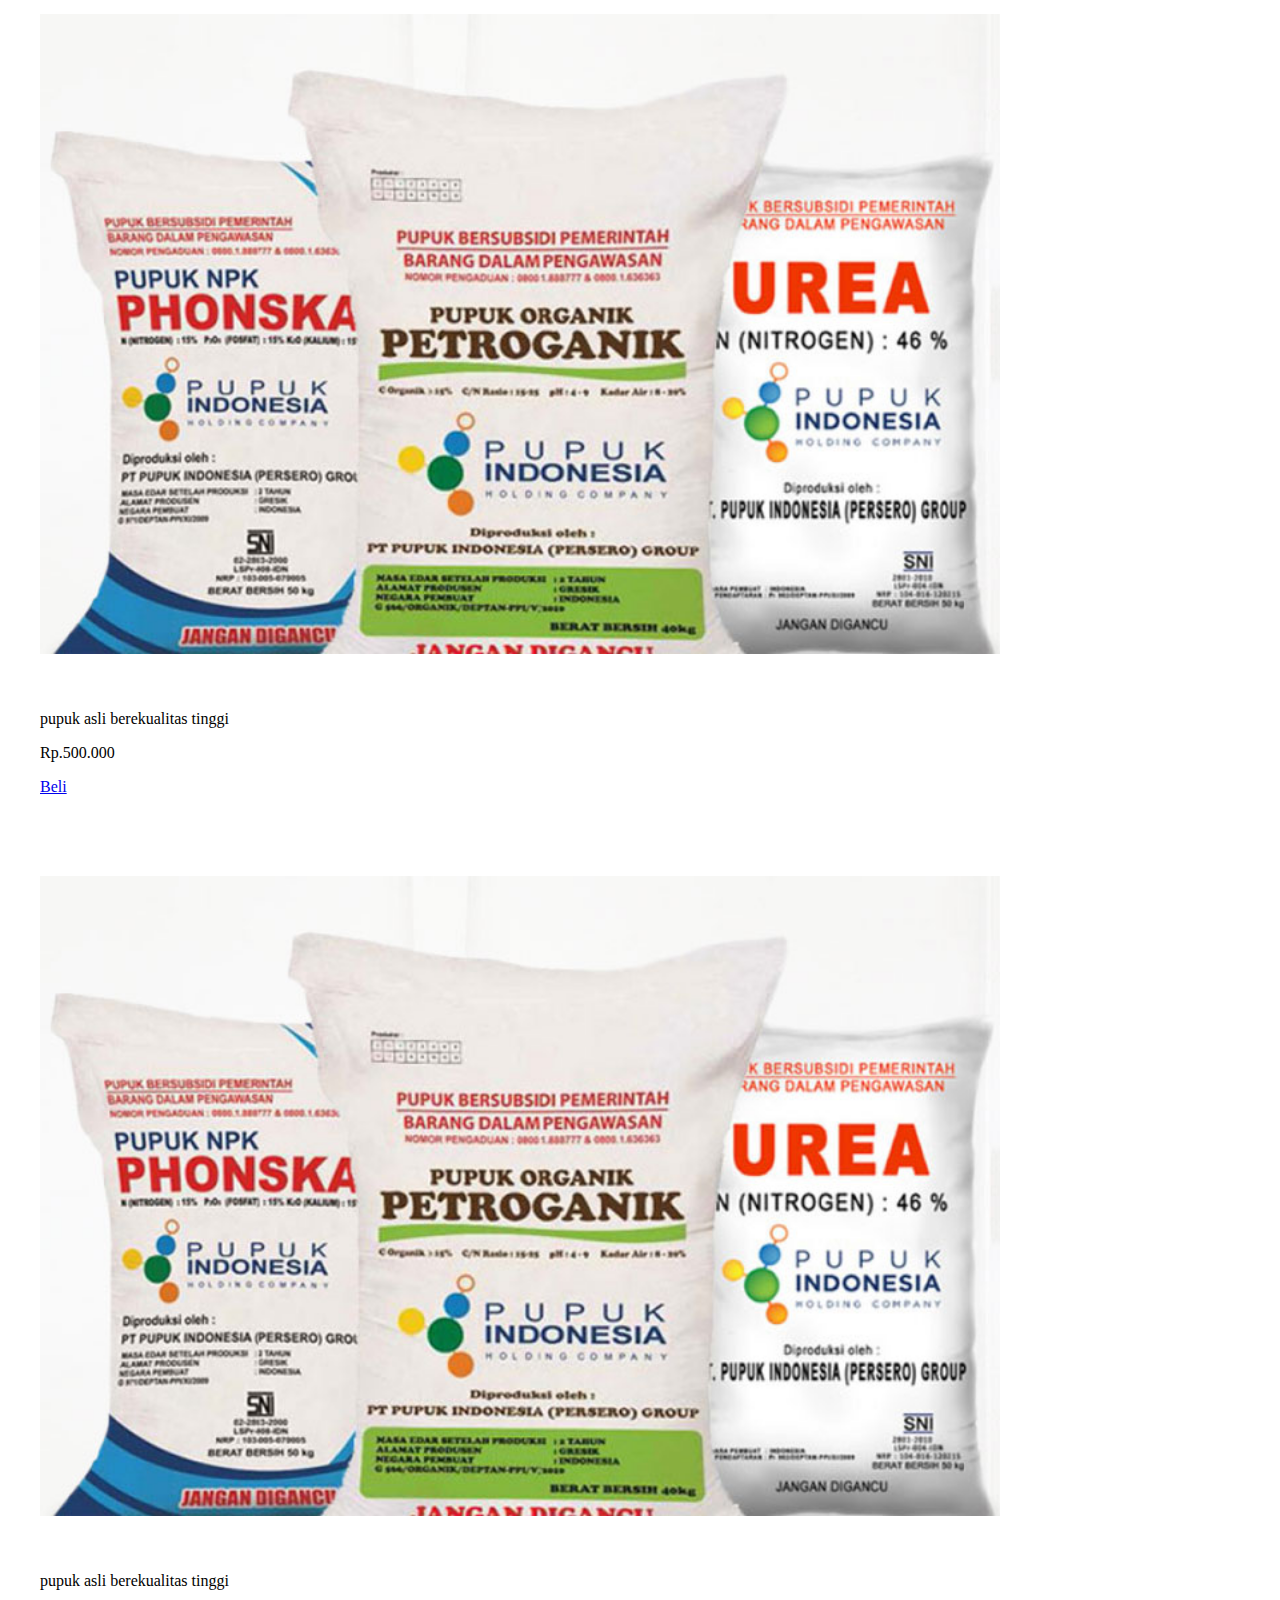
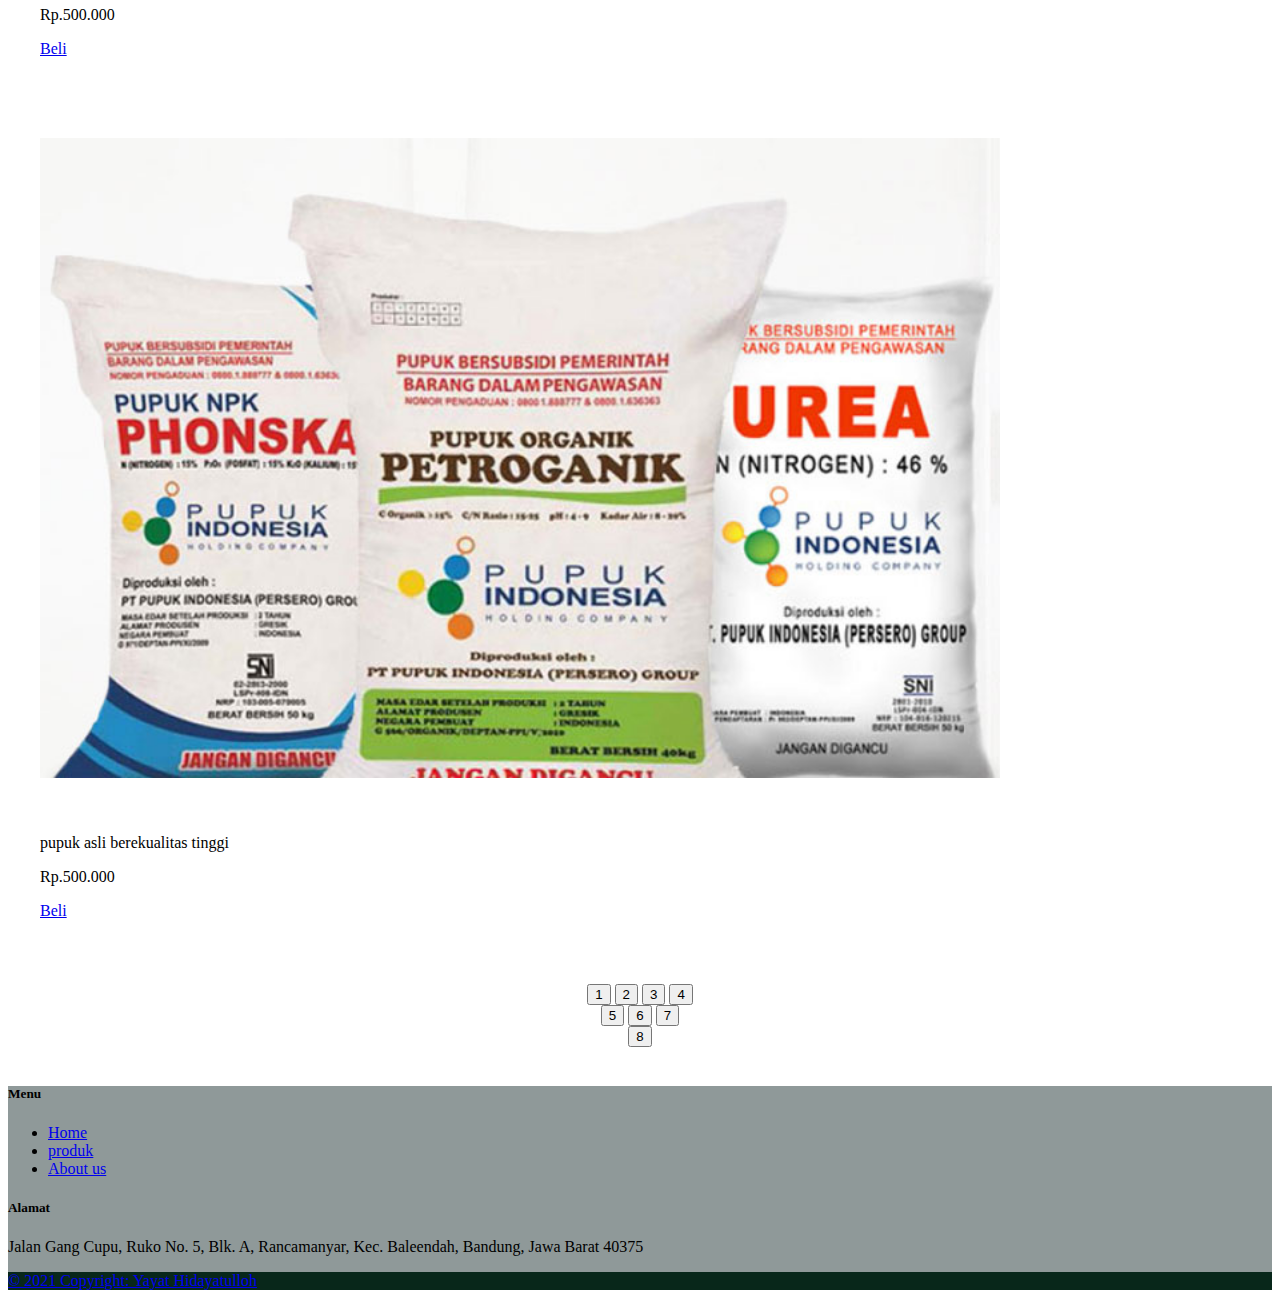
<file: website/produk.html>
<!doctype html>
<html lang="en">
  <head>
    <!-- Required meta tags -->
    <meta charset="utf-8">
    <meta name="viewport" content="width=device-width, initial-scale=1">

    <!-- Bootstrap CSS -->
    <link href="https://cdn.jsdelivr.net/npm/bootstrap@5.0.2/dist/css/bootstrap.min.css" rel="stylesheet" integrity="sha384-EVSTQN3/azprG1Anm3QDgpJLIm9Nao0Yz1ztcQTwFspd3yD65VohhpuuCOmLASjC" crossorigin="anonymous">
    <style>
.pbeli{
    background-color: rgb(255, 255, 255);
    text-align: center;
    width: auto;
    margin: 1rem auto;
    padding: 1rem;
    border-radius: 10px;
    font-weight: bold;
    font-family: 'Roboto Mono', monospace;
}
.menu-produk{
  margin: 1rem auto;
  padding: 2rem;
  border-radius: 10px;
}
.container-kategori{
  border-radius: 10px;
}
.page1{
    background-color: rgb(255, 255, 255);
    text-align: center;
    width: auto;
    margin: 1rem auto;
    padding: 1rem;
    border-radius: 10px;
    font-weight: bold;
}
.footer1{
  background-color: white;
  text-align: center;
  padding: 1rem auto;
}
.linkfooter{
  text-align: left;
}
    </style>
    <title>Produk</title>



  </head>
  <body>
<!--  navbar -->
<nav class="navbar navbar-expand-lg navbar-light bg-light shadow-lg">
  <div class="container-fluid">
    <button class="navbar-toggler" type="button" data-bs-toggle="collapse" data-bs-target="#navbarTogglerDemo01" aria-controls="navbarTogglerDemo01" aria-expanded="false" aria-label="Toggle navigation">
      <span class="navbar-toggler-icon"></span>
    </button>
    <div class="collapse navbar-collapse" id="navbarTogglerDemo01">
      <a href="#" ><img src="./src/logo.png" style="width: 10%;"> </a>
      <ul class="navbar-nav me-auto mb-2 mb-lg-0">
        <li class="nav-item">
          <a class="nav-link active" aria-current="page" href="./index.html">Home</a>
        </li>
        <li class="nav-item">
          <a class="nav-link" href="#">Produk</a>
        </li>
        <li class="nav-item">
          <a class="nav-link" href="./about.html">About Us</a>
        </li>


      </ul>
      <div class="d-grid gap-4 d-md-flex justify-content-md-end">
        <input class="form-control me-2" type="search" placeholder="Cari apa?" aria-label="Search">
        <button class="btn btn-outline-success" type="submit">Search</button>
      
    </div>
  </div>
</nav>
<!-- search  -->
<div class="pbeli container shadow-lg">
    <div class="input-group">
        <input type="search" class="form-control rounded" placeholder="Search" aria-label="Search"
        aria-describedby="search-addon" />
        <button type="button" class="btn btn-outline-success">Cari</button>
      </div>
   </div>

   <!-- produk -->
<div class="container-kategori container bg-white shadow-lg">
    <div class=" row text-center">
      <div class="col-lg-3 col-md-3 col-sm-5 col-8">
        <div class="menu-produk shadow-lg">
            <a href="./beli.html"> <img src="./src/pupukproduk.jpg" style="width: 80%;"></a>
            <br><br><br>
            <p class="pproduk">pupuk asli berekualitas tinggi</p>
            <div class="footer d-grid gap-2 d-md-flex justify-content-md-end">
              <p class="pproduk">Rp.500.000</p>
              <a href="./beli.html" class="btn btn-success" role="button" >Beli</a>
          </div>
        </div> 
      </div>
      <div class="col-lg-3 col-md-3 col-sm-5 col-8">
        <div class="menu-produk shadow-lg">
            <a href="./beli.html"> <img src="./src/pupukproduk.jpg" style="width: 80%;"></a>
            <br><br><br>
            <p class="pproduk">pupuk asli berekualitas tinggi</p>
            <div class="footer d-grid gap-2 d-md-flex justify-content-md-end">
              <p class="pproduk">Rp.500.000</p>
              <a href="./beli.html" class="btn btn-success" role="button" >Beli</a>
          </div>
        </div> 
      </div>
      <div class="col-lg-3 col-md-3 col-sm-5 col-8">
        <div class="menu-produk shadow-lg">
            <a href="./beli.html"> <img src="./src/pupukproduk.jpg" style="width: 80%;"></a>
            <br><br><br>
            <p class="pproduk">pupuk asli berekualitas tinggi</p>
            <div class="footer d-grid gap-2 d-md-flex justify-content-md-end">
              <p class="pproduk">Rp.500.000</p>
              <a href="./beli.html" class="btn btn-success" role="button" >Beli</a>
          </div>
        </div> 
      </div>
      <div class="col-lg-3 col-md-3 col-sm-5 col-8">
        <div class="menu-produk shadow-lg">
            <a href="./beli.html"> <img src="./src/pupukproduk.jpg" style="width: 80%;"></a>
            <br><br><br>
            <p class="pproduk">pupuk asli berekualitas tinggi</p>
            <div class="footer d-grid gap-2 d-md-flex justify-content-md-end">
              <p class="pproduk">Rp.500.000</p>
              <a href="./beli.html" class="btn btn-success" role="button" >Beli</a>
          </div>
        </div> 
      </div>
      <div class="col-lg-3 col-md-3 col-sm-5 col-8">
        <div class="menu-produk shadow-lg">
            <a href="./beli.html"> <img src="./src/pupukproduk.jpg" style="width: 80%;"></a>
            <br><br><br>
            <p class="pproduk">pupuk asli berekualitas tinggi</p>
            <div class="footer d-grid gap-2 d-md-flex justify-content-md-end">
              <p class="pproduk">Rp.500.000</p>
              <a href="./beli.html" class="btn btn-success" role="button" >Beli</a>
          </div>
        </div> 
      </div>
      <div class="col-lg-3 col-md-3 col-sm-5 col-8">
        <div class="menu-produk shadow-lg">
            <a href="./beli.html"> <img src="./src/pupukproduk.jpg" style="width: 80%;"></a>
            <br><br><br>
            <p class="pproduk">pupuk asli berekualitas tinggi</p>
            <div class="footer d-grid gap-2 d-md-flex justify-content-md-end">
              <p class="pproduk">Rp.500.000</p>
              <a href="./beli.html" class="btn btn-success" role="button" >Beli</a>
          </div>
        </div> 
      </div>
      <div class="col-lg-3 col-md-3 col-sm-5 col-8">
        <div class="menu-produk shadow-lg">
            <a href="./beli.html"> <img src="./src/pupukproduk.jpg" style="width: 80%;"></a>
            <br><br><br>
            <p class="pproduk">pupuk asli berekualitas tinggi</p>
            <div class="footer d-grid gap-2 d-md-flex justify-content-md-end">
              <p class="pproduk">Rp.500.000</p>
              <a href="./beli.html" class="btn btn-success" role="button" >Beli</a>
          </div>
        </div> 
      </div>
      <div class="col-lg-3 col-md-3 col-sm-5 col-8">
        <div class="menu-produk shadow-lg">
            <a href="./beli.html"> <img src="./src/pupukproduk.jpg" style="width: 80%;"></a>
            <br><br><br>
            <p class="pproduk">pupuk asli berekualitas tinggi</p>
            <div class="footer d-grid gap-2 d-md-flex justify-content-md-end">
              <p class="pproduk">Rp.500.000</p>
              <a href="./beli.html" class="btn btn-success" role="button" >Beli</a>
          </div>
        </div> 
      </div>
      <div class="col-lg-3 col-md-3 col-sm-5 col-8">
        <div class="menu-produk shadow-lg">
            <a href="./beli.html"> <img src="./src/pupukproduk.jpg" style="width: 80%;"></a>
            <br><br><br>
            <p class="pproduk">pupuk asli berekualitas tinggi</p>
            <div class="footer d-grid gap-2 d-md-flex justify-content-md-end">
              <p class="pproduk">Rp.500.000</p>
              <a href="./beli.html" class="btn btn-success" role="button" >Beli</a>
          </div>
        </div> 
      </div>
      <div class="col-lg-3 col-md-3 col-sm-5 col-8">
        <div class="menu-produk shadow-lg">
            <a href="./beli.html"> <img src="./src/pupukproduk.jpg" style="width: 80%;"></a>
            <br><br><br>
            <p class="pproduk">pupuk asli berekualitas tinggi</p>
            <div class="footer d-grid gap-2 d-md-flex justify-content-md-end">
              <p class="pproduk">Rp.500.000</p>
              <a href="./beli.html" class="btn btn-success" role="button" >Beli</a>
          </div>
        </div> 
      </div>
    </div>
  </div>
  <!--page-->
<div class="page1 container shadow-lg">
    <div class="btn-toolbar" role="toolbar" aria-label="Toolbar with button groups">
        <div class="btn-group me-2" role="group" aria-label="First group">
          <button type="button" class="btn btn-success">1</button>
          <button type="button" class="btn btn-success">2</button>
          <button type="button" class="btn btn-success">3</button>
          <button type="button" class="btn btn-success">4</button>
        </div>
        <div class="btn-group me-2" role="group" aria-label="Second group">
          <button type="button" class="btn btn-secondary">5</button>
          <button type="button" class="btn btn-secondary">6</button>
          <button type="button" class="btn btn-secondary">7</button>
        </div>
        <div class="btn-group" role="group" aria-label="Third group">
          <button type="button" class="btn btn-info">8</button>
        </div>
      </div>
</div>
  
    <!-- Optional JavaScript; choose one of the two! -->

    <!-- Option 1: Bootstrap Bundle with Popper -->
    <script src="https://cdn.jsdelivr.net/npm/bootstrap@5.0.2/dist/js/bootstrap.bundle.min.js" integrity="sha384-MrcW6ZMFYlzcLA8Nl+NtUVF0sA7MsXsP1UyJoMp4YLEuNSfAP+JcXn/tWtIaxVXM" crossorigin="anonymous"></script>

    <!-- Option 2: Separate Popper and Bootstrap JS -->
    <!--
    <script src="https://cdn.jsdelivr.net/npm/@popperjs/core@2.9.2/dist/umd/popper.min.js" integrity="sha384-IQsoLXl5PILFhosVNubq5LC7Qb9DXgDA9i+tQ8Zj3iwWAwPtgFTxbJ8NT4GN1R8p" crossorigin="anonymous"></script>
    <script src="https://cdn.jsdelivr.net/npm/bootstrap@5.0.2/dist/js/bootstrap.min.js" integrity="sha384-cVKIPhGWiC2Al4u+LWgxfKTRIcfu0JTxR+EQDz/bgldoEyl4H0zUF0QKbrJ0EcQF" crossorigin="anonymous"></script>
    -->
  </body>


  <!--footer-->
  <footer class=" text-center text-lg-start" style="background-color: rgb(143, 153, 153);">
    <!-- Grid container -->
    <div class="container p-4">
      <!--Grid row-->
      <div class="row">
        <!--Grid column-->
        <div class="col-lg-6 col-md-12 mb-4 mb-md-0">
          <h5 class="text-uppercase">Menu</h5>
  
          <ul class="list-unstyled mb-0">
            <li>
              <a href="#!" class="text-dark">Home</a>
            </li>
            <li>
              <a href="#!" class="text-dark">produk</a>
            </li>
            <li>
              <a href="#!" class="text-dark">About us</a>
            </li>
  
          </ul>
  
        </div>
        <!--Grid column-->
  
        <!--Grid column-->
        <div class="col-lg-6 col-md-12 mb-4 mb-md-0">
          <h5 class="text-uppercase">Alamat</h5>
  
          <p>
            Jalan Gang Cupu, Ruko No. 5, Blk. A, Rancamanyar, Kec. Baleendah, Bandung, Jawa Barat 40375
          </p>
        </div>
        <!--Grid column-->
      </div>
      <!--Grid row-->
    </div>
    <!-- Grid container -->
  
    <!-- Copyright -->
    <div class="text-center p-3" style="background-color: rgb(8, 39, 26);">
      
      <a class="text-light" href="#">© 2021 Copyright: Yayat Hidayatulloh</a>
    </div>
    <!-- Copyright -->
  </footer>
  </footer>
</html>
</file>
